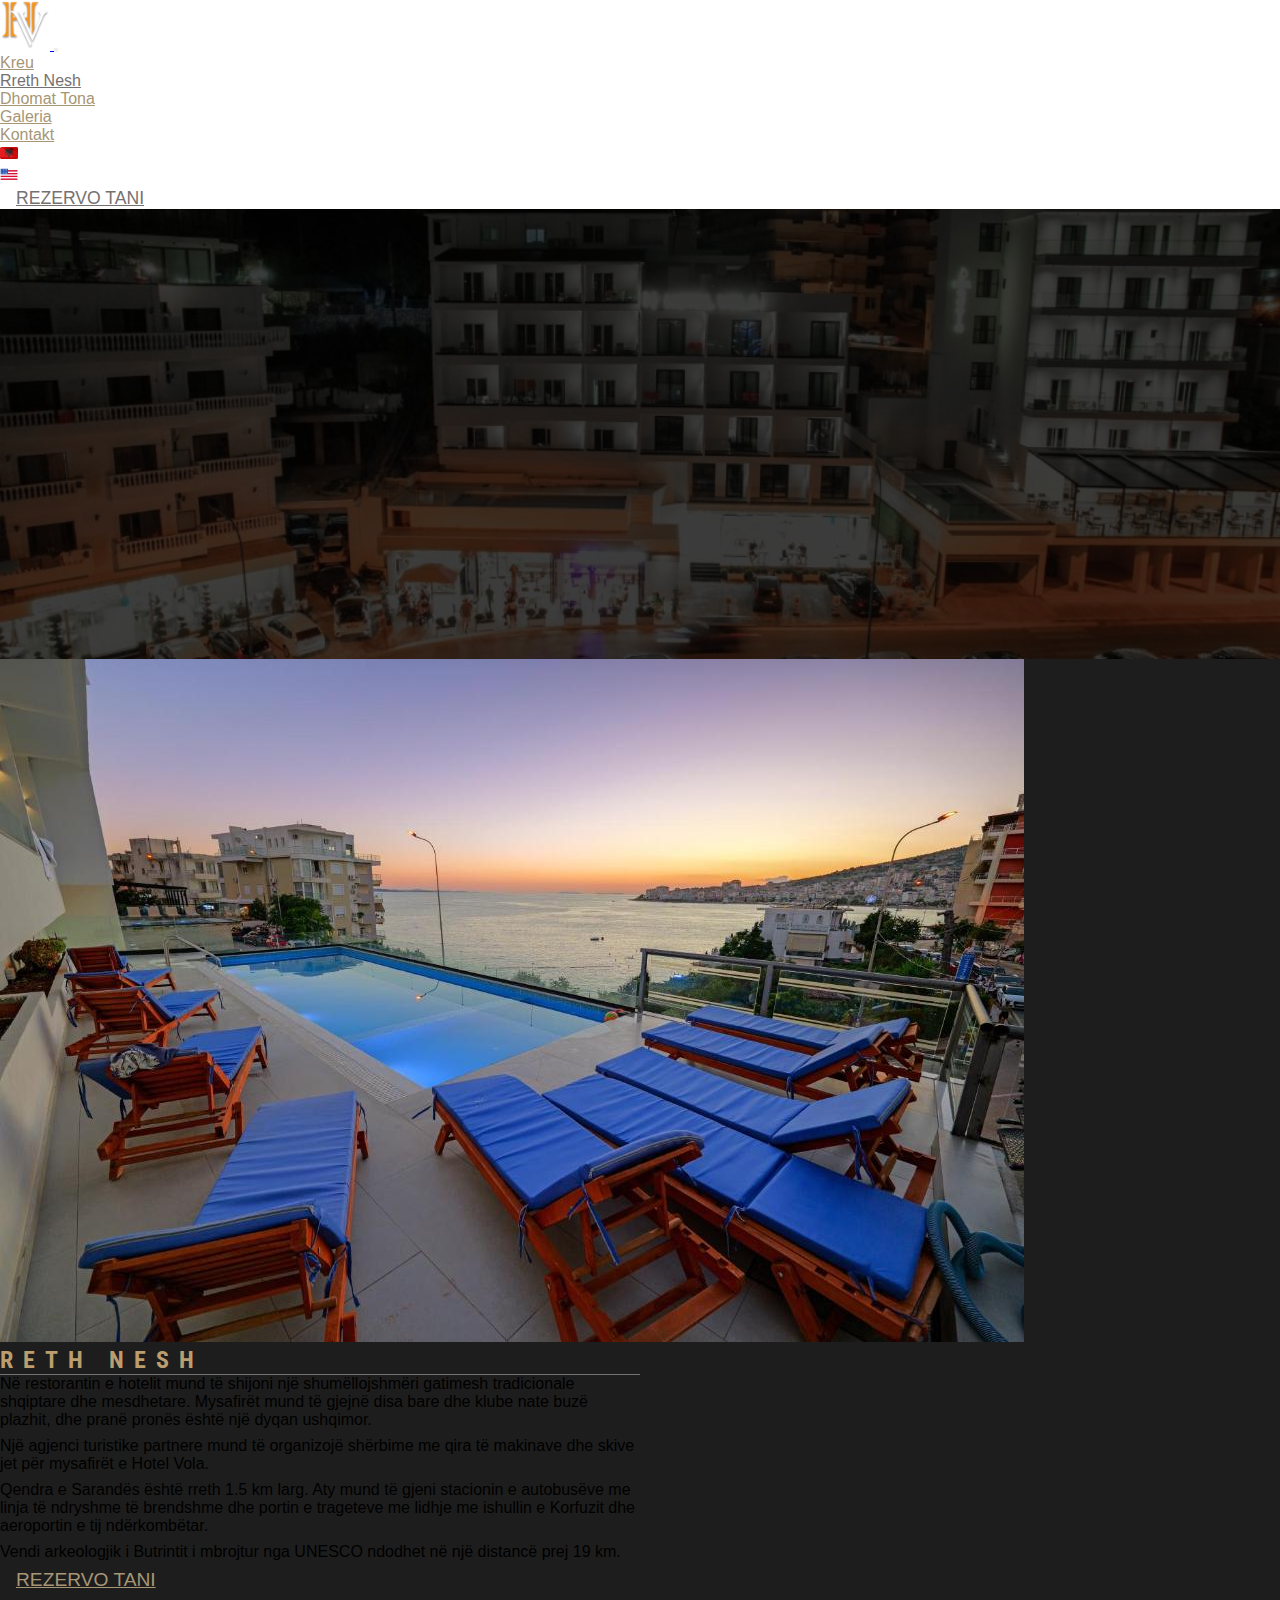
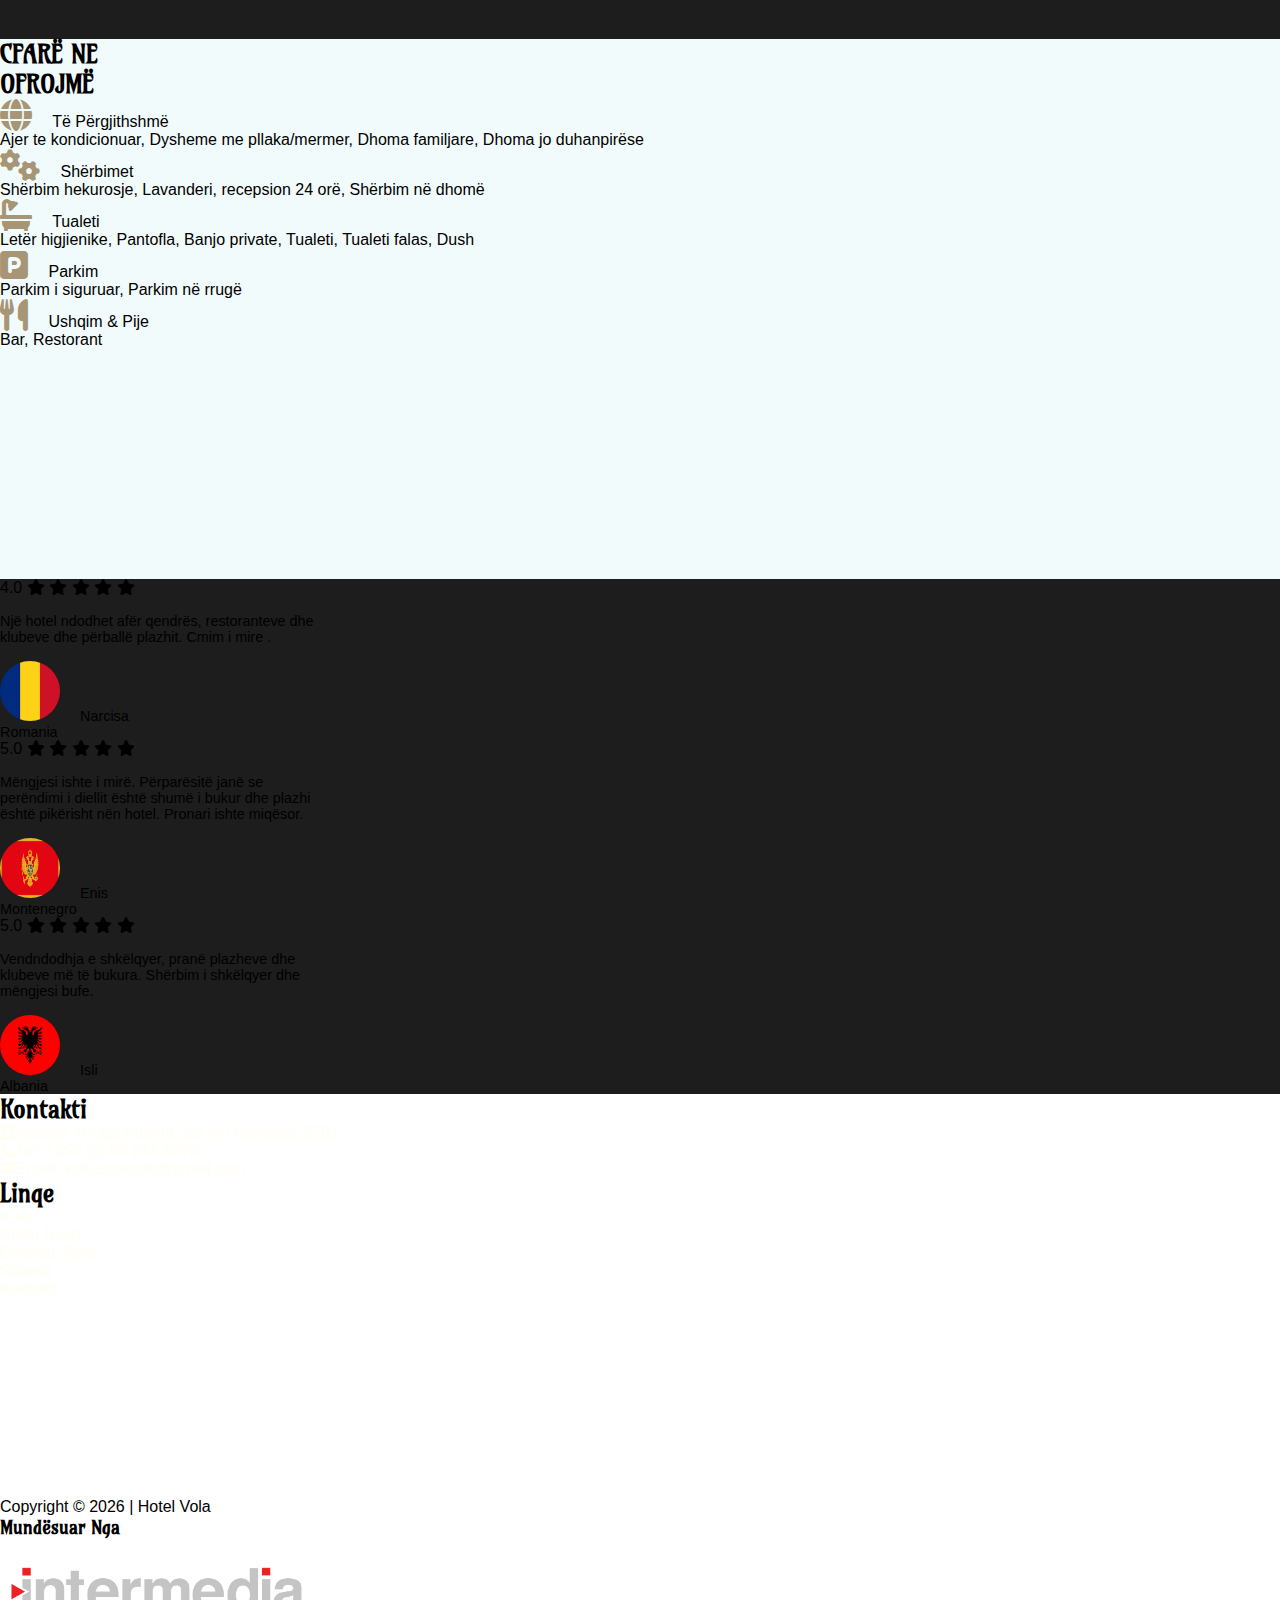
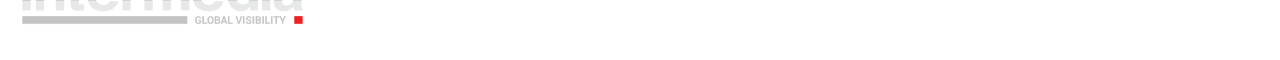
<file: about-sq.html>
<!DOCTYPE html>
<html lang="en">
<head>
    <meta charset="UTF-8">
    <meta name="viewport" content="width=device-width, initial-scale=1.0">
    <title>Rreth Nesh, Sarandë, Shqipëri</title>
    <meta name="description" content="Në restorantin e hotelit mund të shijoni një shumëllojshmëri gatimesh tradicionale shqiptare dhe mesdhetare. Mysafirët mund të gjejnë disa bare dhe klube nate buzë plazhit, dhe pranë pronës është një dyqan ushqimor.">
    <meta name="keywords" content="Rreth Nesh, Sarandë, Shqipëri, Hotel në Sarandë, Hotel Relaksues, Pamje nga Deti, Dhoma Familjare, Parkim Falas, WiFi pa pagesë, Dhoma Jo Duhanpirëse, Bar, Restorant">
    <link rel="stylesheet" href="style.css">
    <link rel="icon" type="image/x-icon" href="assets/logo.png">
    <link href="https://cdn.jsdelivr.net/npm/bootstrap@5.3.0/dist/css/bootstrap.min.css" rel="stylesheet" integrity="sha384-9ndCyUaIbzAi2FUVXJi0CjmCapSmO7SnpJef0486qhLnuZ2cdeRhO02iuK6FUUVM" crossorigin="anonymous">
    <link rel="stylesheet" href="https://cdnjs.cloudflare.com/ajax/libs/font-awesome/6.0.0/css/all.min.css">
    <link href="https://fonts.googleapis.com/css2?family=Amarante&family=Playfair+Display:wght@400;500;600;700;800;900&family=Roboto+Condensed:wght@300;400&display=swap" rel="stylesheet">
</head>
<body>
    <header>
        <nav class="navbar navbar-expand-sm bg-dark navbar-dark fixed-top">
            <div class="container mt-2">
                <a href="#" class="navbar-brand">
                    <img src="assets/logo.png" alt="logo" width="50" height="50"">
                </a>

                <button class="navbar-toggler" type="button" data-bs-toggle="collapse" data-bs-target="#collapseNav" aria-controls="collapseNav" aria-expanded="false" aria-label="Toggle navigation">
                    <span class="navbar-toggler-icon"></span>
                </button>
    
               <div class="collapse navbar-collapse" id="collapseNav">
                <ul class="navbar-nav nav-underline mx-auto">
                    <li class="nav-item">
                        <a href="index-sq.html" class="nav-link">Kreu</a>
                    </li>
                    <li class="nav-item">
                        <a href="about-sq.html" class="nav-link active">Rreth Nesh</a>
                    </li>
                    <li class="nav-item">
                        <a href="rooms-sq.html" class="nav-link">Dhomat Tona</a>
                    </li>
                    <li class="nav-item">
                        <a href="gallery-sq.html" class="nav-link">Galeria</a>
                    </li>
                    <li class="nav-item">
                        <a href="contact-sq.html" class="nav-link">Kontakt</a>
                    </li>
                    <li class="nav-item">
                        <a href="about-sq.html" class="nav-link"><img src="assets/albania.png" width="18" height="18" alt="albanian flag"></a>
                    </li>
                    <li class="nav-item">
                        <a href="about.html" class="nav-link""><img src="assets/united-states-of-america.png" width="18" height="18" alt="USA flag"></a>
                    </li>
                </ul>
               </div>
               <a href="https://panel.bookerspro.com/booking2.php?propid=190477" class="btn">REZERVO TANI</a>
            </div>
        </nav>
    </header>

    <main>
        <div class="about-bg"></div>
            <div class="container">
                <section class="about-section d-flex flex-column flex-md-row justify-content-md-between align-items-center mx-auto pb-5">
                    <div class="img-container mt-5">
                        <img class="img-fluid" src="assets/img-4.jpg" alt="">
                    </div>
                    <div class="text-end text-light about-section-text">
                        <h2 class="h4 py-4">RETH NESH</h2>
                        <p>
                            Në restorantin e hotelit mund të shijoni një shumëllojshmëri gatimesh tradicionale shqiptare dhe mesdhetare. Mysafirët mund të gjejnë disa bare dhe klube nate buzë plazhit, dhe pranë pronës është një dyqan ushqimor.
                        </p>
                        <p>
                            Një agjenci turistike partnere mund të organizojë shërbime me qira të makinave dhe skive jet për mysafirët e Hotel Vola.
                        </p>
                        <p>
                            Qendra e Sarandës është rreth 1.5 km larg. Aty mund të gjeni stacionin e autobusëve me linja të ndryshme të brendshme dhe portin e trageteve me lidhje me ishullin e Korfuzit dhe aeroportin e tij ndërkombëtar.
                        </p>
                        <p>
                            Vendi arkeologjik i Butrintit i mbrojtur nga UNESCO ndodhet në një distancë prej 19 km.
                        </p>
                        <a href="https://panel.bookerspro.com/booking2.php?propid=190477" class="btn link-btn mt-2">REZERVO TANI</a>
                    </div>
                </section>
        </div>

        <div style="background-color: #F2FBFB;">
            <div class="container pt-3">
                <section class="row row-gap-3 offers d-flex justify-content-center">
                    <div class="col-lg-4 col-md-6">
                        <h2 class="h2">CFARË NE <br> OFROJMË</h2>
                    </div>
                    <div class="col-lg-4 col-md-6 d-flex align-items-center">
                        <i class="fa-solid fa-globe"></i>
                        <span>Të Përgjithshmë <br> Ajer te kondicionuar, Dysheme me pllaka/mermer, Dhoma familjare, Dhoma jo duhanpirëse</span>
                    </div>
                    <div class="col-lg-4 col-md-6 d-flex align-items-center">
                        <i class="fa-solid fa-gears"></i>
                        <span>Shërbimet <br> Shërbim hekurosje, Lavanderi, recepsion 24 orë, Shërbim në dhomë</span>
                    </div>
                    <div class="col-lg-4 col-md-6 d-flex align-items-center">
                        <i class="fa-solid fa-bath"></i>
                        <span>Tualeti <br> Letër higjienike, Pantofla, Banjo private, Tualeti, Tualeti falas, Dush</span>
                    </div>
                    <div class="col-lg-4 col-md-6 d-flex align-items-center">
                        <i class="fa-solid fa-square-parking"></i>
                        <span>Parkim <br> Parkim i siguruar, Parkim në rrugë</span>
                    </div>
                    <div class="col-lg-4 col-md-6 d-flex align-items-center">
                        <i class="fa-solid fa-utensils"></i>
                        <span>Ushqim & Pije <br> Bar, Restorant</span>
                    </div>
                </section>
            </div>
        </div>

        <div class="container text-secondary d-flex flex-column flex-lg-row flex-wrap justify-content-between py-5">
            <div class="reviews">
                <div>
                    4.0
                    <span class="fa fa-star checked text-light"></span>
                    <span class="fa fa-star checked text-light"></span>
                    <span class="fa fa-star checked text-light"></span>
                    <span class="fa fa-star checked text-light"></span>
                    <span class="fa fa-star"></span>
                </div>
                <p class="reviews-text">Një hotel ndodhet afër qendrës, restoranteve dhe klubeve dhe përballë plazhit. Cmim i mire .</p>
                <p class="d-flex">
                    <img src="assets/f2.png" alt="" width="60" height="60">
                    <span class="d-inline-block text-start">Narcisa <br> Romania</span>
                </p>
            </div>
            <div class="reviews">
                <div>
                    5.0
                    <span class="fa fa-star checked text-light"></span>
                    <span class="fa fa-star checked text-light"></span>
                    <span class="fa fa-star checked text-light"></span>
                    <span class="fa fa-star checked text-light"></span>
                    <span class="fa fa-star text-light"></span>
                </div>
                <p class="reviews-text">Mëngjesi ishte i mirë. Përparësitë janë se perëndimi i diellit është shumë i bukur dhe plazhi është pikërisht nën hotel. Pronari ishte miqësor.</p>
                <p class="d-flex">
                    <img src="assets/f3.png" alt="" width="60" height="60">
                    <span class="d-inline-block text-start">Enis <br> Montenegro</span>
                </p>
            </div>
            <div class="reviews">
                <div>
                    5.0
                    <span class="fa fa-star checked text-light"></span>
                    <span class="fa fa-star checked text-light"></span>
                    <span class="fa fa-star checked text-light"></span>
                    <span class="fa fa-star checked text-light"></span>
                    <span class="fa fa-star text-light"></span>
                </div>
                <p class="reviews-text">Vendndodhja e shkëlqyer, pranë plazheve dhe klubeve më të bukura. Shërbim i shkëlqyer dhe mëngjesi bufe.</p>
                <p class="d-flex">
                    <img src="assets/f4.png" alt="" width="60" height="60">
                    <span class="d-inline-block text-start">Isli <br> Albania</span>
                </p>
            </div>
        </div>
    </main>

    <footer class="bg-dark d-flex">
        <div class="container">     
            <div class="row">
              <div class="col-lg-2">
                  <h2 class="h2 mt-3 text-light py-3">Kontakti</h2>
                  <ul class="contact-info mt-2 p-0">
                    <li><i class="fa-solid fa-address-book me-1"></i>Adresa: Rruga Butrinti, 1st km Sarandë, 9701</li>
                    <li><i class="fa-solid fa-phone me-1"></i>Tel: <a href="tel:+355692418676">+355 (0) 69 241 8676</a></li>
                    <li><i class="fa-solid fa-envelope me-1"></i>Email: <a href="mailto:vola.saranda@gmail.com">vola.saranda@gmail.com</a></li>
                </ul>
              </div>
              <div class="col-lg-6">
                <h2 class="h2 m-3 mb-2 text-center text-light">Linqe</h2>
                <nav class="navbar navbar-expand-sm">
                    <div class="container">
                        <ul class="navbar-nav nav-underline mx-auto d-flex flex-column mb-3">
                            <li class="nav-item mx-auto">
                                <a href="index-sq.html" class="nav-link">Kreu</a>
                            </li>
                            <li class="nav-item mx-auto">
                                <a href="about-sq.html" class="nav-link active">Rreth Nesh</a>
                            </li>
                            <li class="nav-item mx-auto">
                                <a href="rooms-sq.html" class="nav-link">Dhomat Tona</a>
                            </li>
                            <li class="nav-item mx-auto">
                                <a href="gallery-sq.html" class="nav-link">Galeria</a>
                            </li>
                            <li class="nav-item mx-auto">
                                <a href="contact-sq.html" class="nav-link">Kontakti</a>
                            </li>
                        </ul>
                    </div>
                </nav>      
              </div>
              <div class="col-lg-4">
                <iframe class="mt-5" src="https://www.google.com/maps/embed?pb=!1m14!1m8!1m3!1d391979.5567433317!2d20.016954!3d39.86661500000001!3m2!1i1024!2i768!4f13.1!3m3!1m2!1s0x135b14f26df65f73%3A0x62e3452d8ab3a5ea!2sHotel%20Vola!5e0!3m2!1sen!2sus!4v1691492592538!5m2!1sen!2sus" height="200" style="border:0;" allowfullscreen="" loading="lazy" referrerpolicy="no-referrer-when-downgrade"></iframe>              
            </div>
            </div>
        
            <div class="row">
                <div class="col-md-8 text-light text-md-start text-center">
                    <p>Copyright &copy; <script>document.write(new Date().getFullYear());</script> | Hotel Vola</p>
                </div>
                <div class="col-md-4 text-light text-md-end text-center">
                        <h2 class="d-inline" style="font-size: 18px;">Mundësuar Nga</h2>
                        <a class="d-inline" href="https://intermedia.al/" target="_blank"><img src="assets/intermediaLogo.png" alt="logo of intermedia" id="im-img"></a>
                </div>
            </div>
        </div>
    </footer>
    <script src="https://cdn.jsdelivr.net/npm/bootstrap@5.3.0/dist/js/bootstrap.bundle.min.js" integrity="sha384-geWF76RCwLtnZ8qwWowPQNguL3RmwHVBC9FhGdlKrxdiJJigb/j/68SIy3Te4Bkz" crossorigin="anonymous"></script>
    <script src="https://cdn.jsdelivr.net/npm/@popperjs/core@2.11.8/dist/umd/popper.min.js" integrity="sha384-I7E8VVD/ismYTF4hNIPjVp/Zjvgyol6VFvRkX/vR+Vc4jQkC+hVqc2pM8ODewa9r" crossorigin="anonymous"></script>
</body>
</html>
</file>
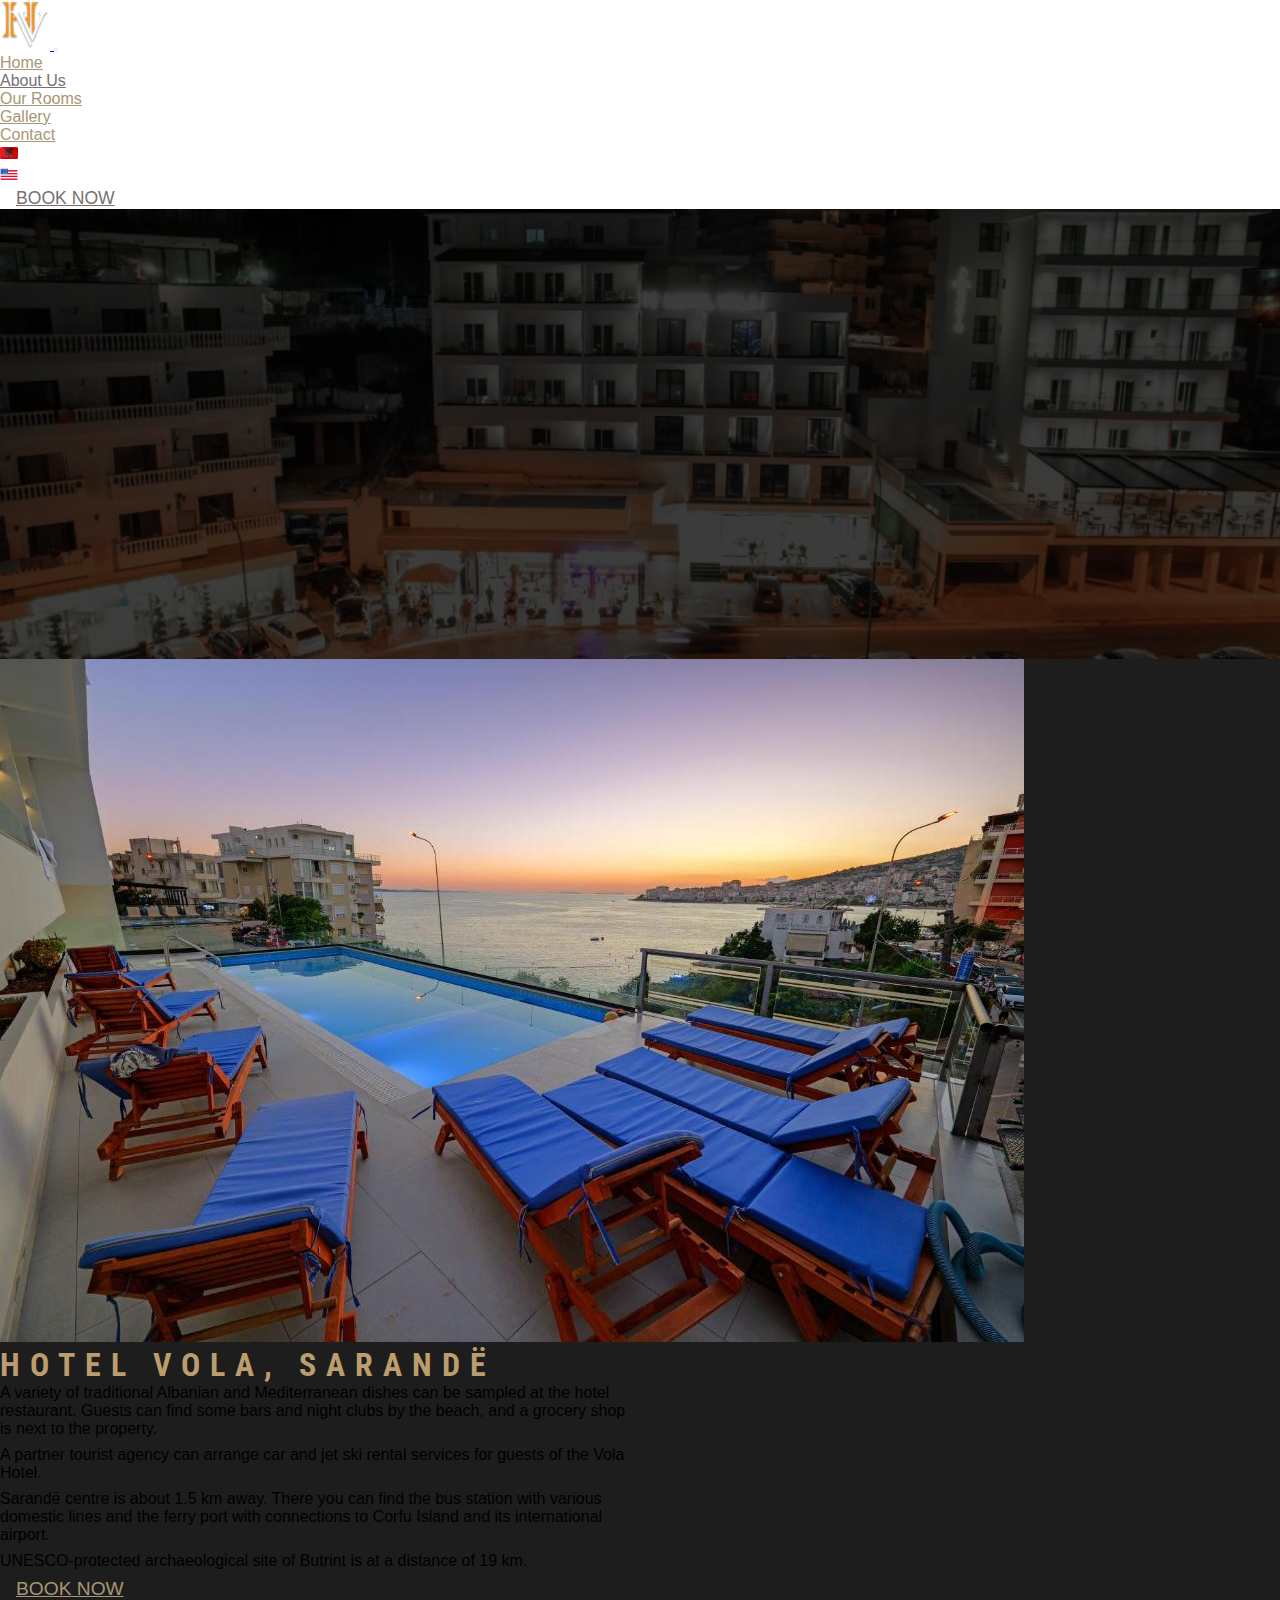
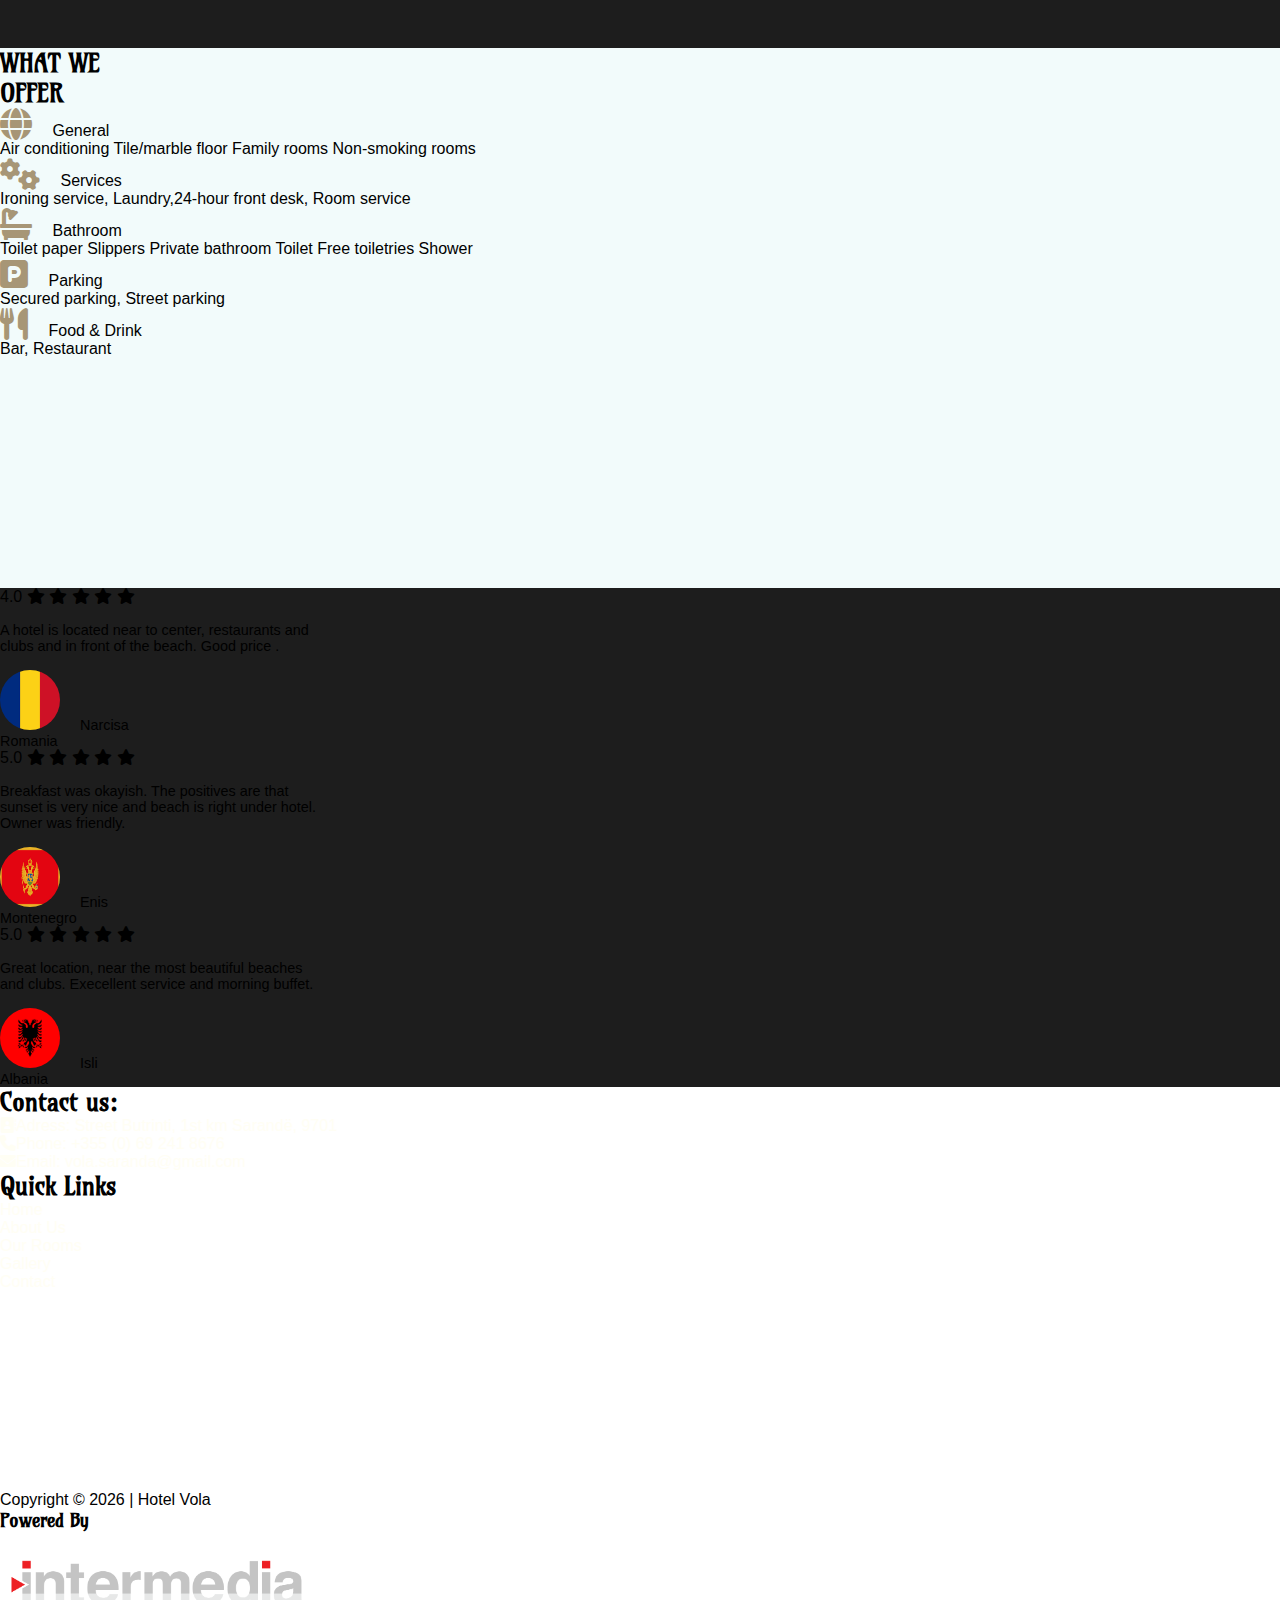
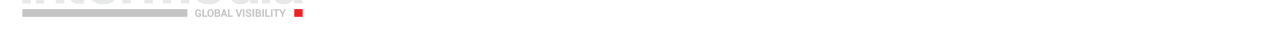
<file: about.html>
<!DOCTYPE html>
<html lang="en">
<head>
    <meta charset="UTF-8">
    <meta name="viewport" content="width=device-width, initial-scale=1.0">
    <title>About Us, Sarandë, Albania</title>
    <meta name="description" content="A variety of traditional Albanian and Mediterranean dishes can be sampled at the hotel restaurant. Guests can find some bars and night clubs by the beach, and a grocery shop is next to the property.">
    <meta name="keywords" content="About Us, Sarandë, Albania, Hotel in Sarandë, Relaxing Hotel, Sea View, Family Rooms, Free Parking, Free WiFi, Non-smoking Rooms, Bar, Restaurant">
    <link rel="stylesheet" href="style.css">
    <link rel="icon" type="image/x-icon" href="assets/logo.png">
    <link href="https://cdn.jsdelivr.net/npm/bootstrap@5.3.0/dist/css/bootstrap.min.css" rel="stylesheet" integrity="sha384-9ndCyUaIbzAi2FUVXJi0CjmCapSmO7SnpJef0486qhLnuZ2cdeRhO02iuK6FUUVM" crossorigin="anonymous">
    <link rel="stylesheet" href="https://cdnjs.cloudflare.com/ajax/libs/font-awesome/6.0.0/css/all.min.css">
    <link href="https://fonts.googleapis.com/css2?family=Amarante&family=Playfair+Display:wght@400;500;600;700;800;900&family=Roboto+Condensed:wght@300;400&display=swap" rel="stylesheet">
</head>
<body>
    <header>
        <nav class="navbar navbar-expand-sm bg-dark navbar-dark fixed-top">
            <div class="container mt-2">
                <a href="#" class="navbar-brand">
                    <img src="assets/logo.png" alt="logo" width="50" height="50"">
                </a>

                <button class="navbar-toggler" type="button" data-bs-toggle="collapse" data-bs-target="#collapseNav" aria-controls="collapseNav" aria-expanded="false" aria-label="Toggle navigation">
                    <span class="navbar-toggler-icon"></span>
                </button>
    
               <div class="collapse navbar-collapse" id="collapseNav">
                <ul class="navbar-nav nav-underline mx-auto">
                    <li class="nav-item">
                        <a href="index.html" class="nav-link">Home</a>
                    </li>
                    <li class="nav-item">
                        <a href="about.html" class="nav-link active">About Us</a>
                    </li>
                    <li class="nav-item">
                        <a href="rooms.html" class="nav-link">Our Rooms</a>
                    </li>
                    <li class="nav-item">
                        <a href="gallery.html" class="nav-link">Gallery</a>
                    </li>
                    <li class="nav-item">
                        <a href="contact.html" class="nav-link">Contact</a>
                    </li>
                    <li class="nav-item">
                        <a href="about-sq.html" class="nav-link"><img src="assets/albania.png" width="18" height="18" alt="albanian flag"></a>
                    </li>
                    <li class="nav-item">
                        <a href="about.html" class="nav-link""><img src="assets/united-states-of-america.png" width="18" height="18" alt="USA flag"></a>
                    </li>
                </ul>
               </div>
               <a href="https://panel.bookerspro.com/booking2.php?propid=190477" class="btn">BOOK NOW</a>
            </div>
        </nav>
    </header>

    <main>
        <div class="about-bg"></div>
            <div class="container">
                <section class="about-section d-flex flex-column flex-md-row justify-content-md-between align-items-center mx-auto pb-5">
                    <div class="img-container mt-5">
                        <img class="img-fluid" src="assets/img-4.jpg" alt="">
                    </div>
                <div class="text-end text-light about-section-text">
                    <h1 class="h4 py-4">HOTEL VOLA, SARANDË</h1>
                    <p>
                        A variety of traditional Albanian and Mediterranean dishes can be sampled at the hotel restaurant. Guests can find some bars and night clubs by the beach, and a grocery shop is next to the property.
                    </p>
                    <p>
                        A partner tourist agency can arrange car and jet ski rental services for guests of the Vola Hotel.
                    </p>
                    <p>
                        Sarandë centre is about 1.5 km away. There you can find the bus station with various domestic lines and the ferry port with connections to Corfu Island and its international airport.
                    </p>
                    <p>
                        UNESCO-protected archaeological site of Butrint is at a distance of 19 km.
                    </p>
                    <a href="https://panel.bookerspro.com/booking2.php?propid=190477" class="btn link-btn mt-2">BOOK NOW</a>
                </div>
            </section>
        </div>

        <div style="background-color: #F2FBFB;">
            <div class="container pt-3">
                <section class="row row-gap-3 offers d-flex justify-content-center">
                    <div class="col-lg-4 col-md-6">
                        <h2 class="h2">WHAT WE <br> OFFER</h2>
                    </div>
                    <div class="col-lg-4 col-md-6 d-flex align-items-center">
                        <i class="fa-solid fa-globe"></i>
                        <span>General <br> Air conditioning Tile/marble floor Family rooms Non-smoking rooms</span>
                    </div>
                    <div class="col-lg-4 col-md-6 d-flex align-items-center">
                        <i class="fa-solid fa-gears"></i>
                        <span>Services <br> Ironing service, Laundry,24-hour front desk, Room service</span>
                    </div>
                    <div class="col-lg-4 col-md-6 d-flex align-items-center">
                        <i class="fa-solid fa-bath"></i>
                        <span>Bathroom <br> Toilet paper Slippers Private bathroom Toilet Free toiletries Shower</span>
                    </div>
                    <div class="col-lg-4 col-md-6 d-flex align-items-center">
                        <i class="fa-solid fa-square-parking"></i>
                        <span>Parking <br> Secured parking, Street parking</span>
                    </div>
                    <div class="col-lg-4 col-md-6 d-flex align-items-center">
                        <i class="fa-solid fa-utensils"></i>
                        <span>Food & Drink <br> Bar, Restaurant</span>
                    </div>
                </section>
            </div>
        </div>

        <div class="container text-secondary d-flex flex-column flex-lg-row flex-wrap justify-content-between py-5">
            <div class="reviews">
                <div>
                    4.0
                    <span class="fa fa-star checked text-light"></span>
                    <span class="fa fa-star checked text-light"></span>
                    <span class="fa fa-star checked text-light"></span>
                    <span class="fa fa-star checked text-light"></span>
                    <span class="fa fa-star"></span>
                </div>
                <p class="reviews-text">A hotel is located near to center, restaurants and clubs and in front of the beach. Good price .</p>
                <p class="d-flex">
                    <img src="assets/f2.png" alt="" width="60" height="60">
                    <span class="d-inline-block text-start">Narcisa <br> Romania</span>
                </p>
            </div>
            <div class="reviews">
                <div>
                    5.0
                    <span class="fa fa-star checked text-light"></span>
                    <span class="fa fa-star checked text-light"></span>
                    <span class="fa fa-star checked text-light"></span>
                    <span class="fa fa-star checked text-light"></span>
                    <span class="fa fa-star text-light"></span>
                </div>
                <p class="reviews-text">Breakfast was okayish. The positives are that sunset is very nice and beach is right under hotel. Owner was friendly.</p>
                <p class="d-flex">
                    <img src="assets/f3.png" alt="" width="60" height="60">
                    <span class="d-inline-block text-start">Enis <br> Montenegro</span>
                </p>
            </div>
            <div class="reviews">
                <div>
                    5.0
                    <span class="fa fa-star checked text-light"></span>
                    <span class="fa fa-star checked text-light"></span>
                    <span class="fa fa-star checked text-light"></span>
                    <span class="fa fa-star checked text-light"></span>
                    <span class="fa fa-star text-light"></span>
                </div>
                <p class="reviews-text">Great location, near the most beautiful beaches and clubs. Execellent service and morning buffet.</p>
                <p class="d-flex">
                    <img src="assets/f4.png" alt="" width="60" height="60">
                    <span class="d-inline-block text-start">Isli <br> Albania</span>
                </p>
            </div>
        </div>
    </main>

    <footer class="bg-dark d-flex">
        <div class="container">     
            <div class="row">
              <div class="col-lg-2">
                  <h2 class="h2 mt-3 text-light py-3">Contact us:</h2>
                  <ul class="contact-info mt-2 p-0">
                    <li><i class="fa-solid fa-address-book me-1"></i>Adress: Street Butrinti, 1st km Sarandë, 9701</li>
                    <li><i class="fa-solid fa-phone me-1"></i>Phone: <a href="tel:+355692418676">+355 (0) 69 241 8676</a></li>
                    <li><i class="fa-solid fa-envelope me-1"></i>Email: <a href="mailto:vola.saranda@gmail.com">vola.saranda@gmail.com</a></li>
                </ul>
              </div>
              <div class="col-lg-6">
                <h2 class="h2 m-3 mb-2 text-center text-light">Quick Links</h2>
                <nav class="navbar navbar-expand-sm">
                    <div class="container">
                        <ul class="navbar-nav nav-underline mx-auto d-flex flex-column mb-3">
                            <li class="nav-item mx-auto">
                                <a href="index.html" class="nav-link">Home</a>
                            </li>
                            <li class="nav-item mx-auto">
                                <a href="about.html" class="nav-link active">About Us</a>
                            </li>
                            <li class="nav-item mx-auto">
                                <a href="rooms.html" class="nav-link">Our Rooms</a>
                            </li>
                            <li class="nav-item mx-auto">
                                <a href="gallery.html" class="nav-link">Gallery</a>
                            </li>
                            <li class="nav-item mx-auto">
                                <a href="contact.html" class="nav-link">Contact</a>
                            </li>
                        </ul>
                    </div>
                </nav>      
              </div>
              <div class="col-lg-4">
                <iframe class="mt-5" src="https://www.google.com/maps/embed?pb=!1m14!1m8!1m3!1d391979.5567433317!2d20.016954!3d39.86661500000001!3m2!1i1024!2i768!4f13.1!3m3!1m2!1s0x135b14f26df65f73%3A0x62e3452d8ab3a5ea!2sHotel%20Vola!5e0!3m2!1sen!2sus!4v1691492592538!5m2!1sen!2sus" height="200" style="border:0;" allowfullscreen="" loading="lazy" referrerpolicy="no-referrer-when-downgrade"></iframe>              
            </div>
            </div>
        
            <div class="row">
                <div class="col-md-8 text-light text-md-start text-center">
                    <p>Copyright &copy; <script>document.write(new Date().getFullYear());</script> | Hotel Vola</p>
                </div>
                <div class="col-md-4 text-light text-md-end text-center">
                        <h2 class="d-inline" style="font-size: 18px;">Powered By</h2>
                        <a class="d-inline" href="https://intermedia.al/" target="_blank"><img src="assets/intermediaLogo.png" alt="logo of intermedia" id="im-img"></a>
                </div>
            </div>
        </div>
    </footer>
    <script src="https://cdn.jsdelivr.net/npm/bootstrap@5.3.0/dist/js/bootstrap.bundle.min.js" integrity="sha384-geWF76RCwLtnZ8qwWowPQNguL3RmwHVBC9FhGdlKrxdiJJigb/j/68SIy3Te4Bkz" crossorigin="anonymous"></script>
    <script src="https://cdn.jsdelivr.net/npm/@popperjs/core@2.11.8/dist/umd/popper.min.js" integrity="sha384-I7E8VVD/ismYTF4hNIPjVp/Zjvgyol6VFvRkX/vR+Vc4jQkC+hVqc2pM8ODewa9r" crossorigin="anonymous"></script>
</body>
</html>
</file>
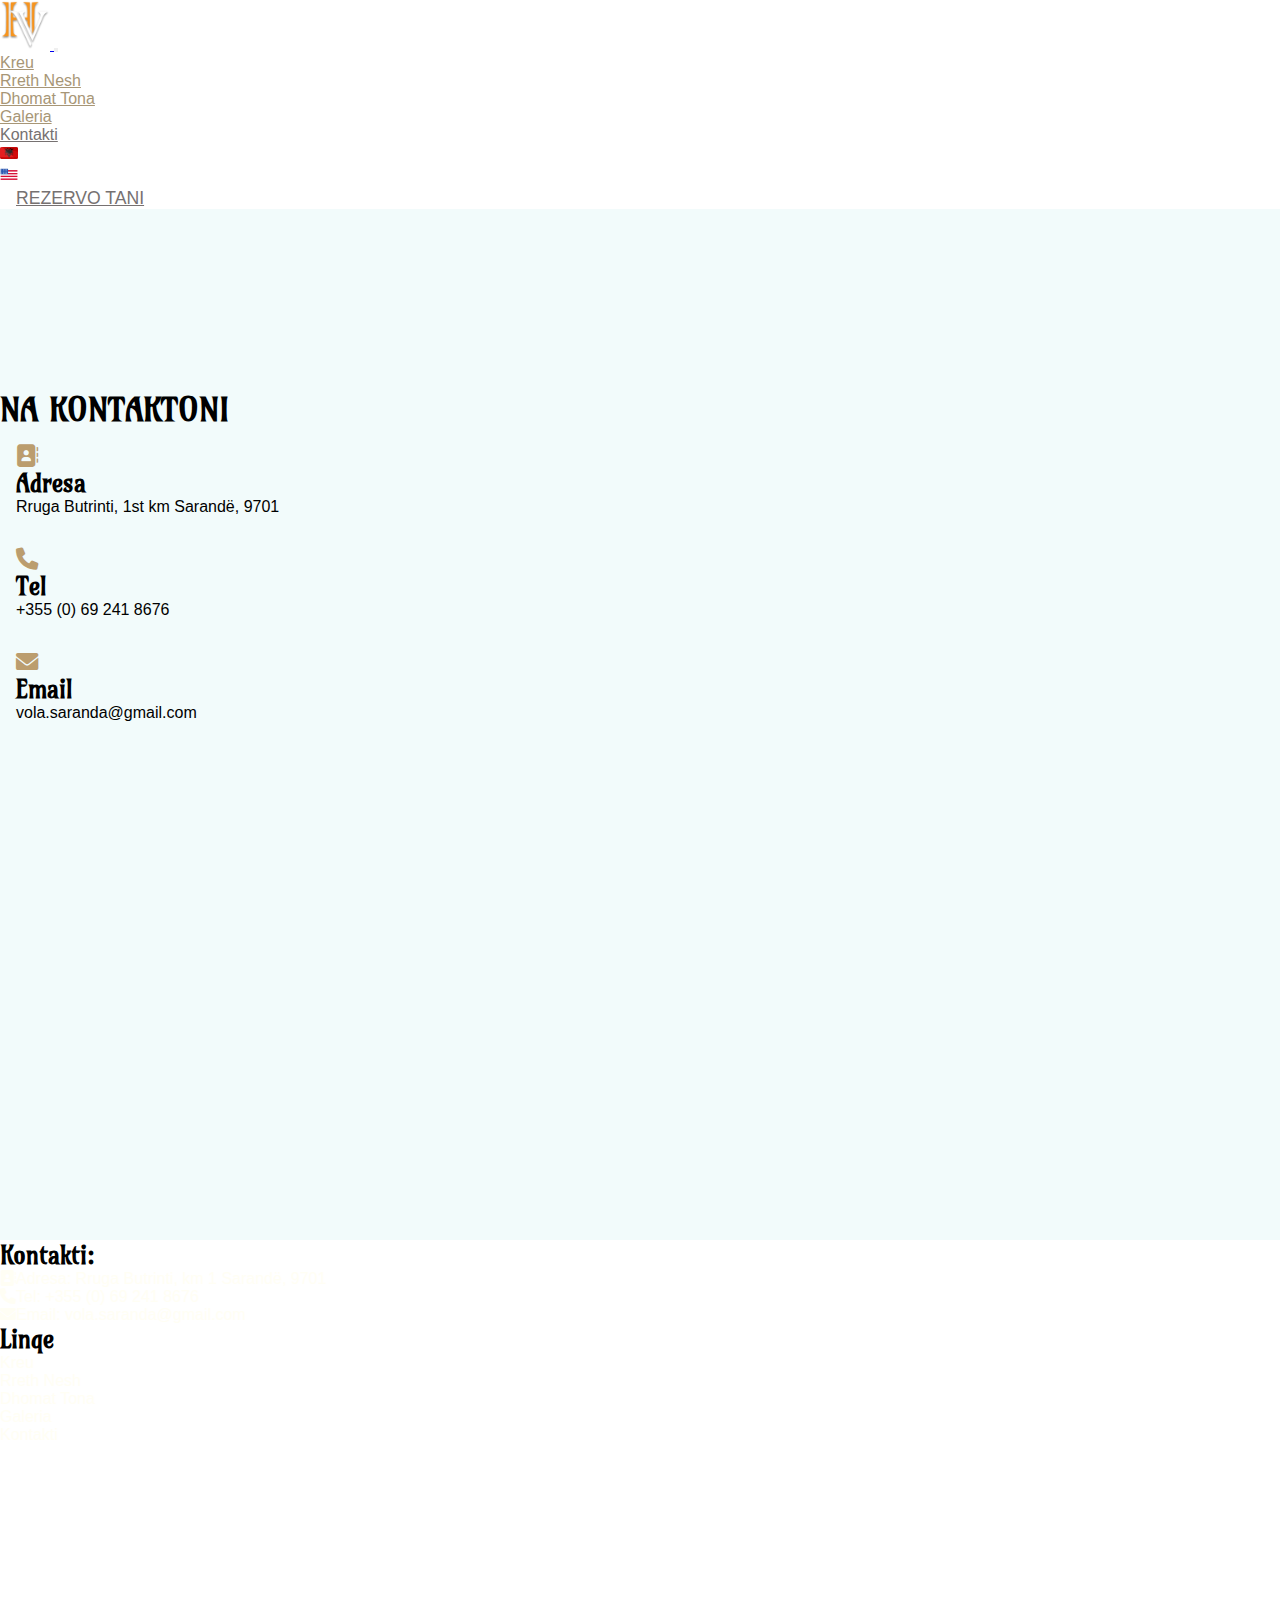
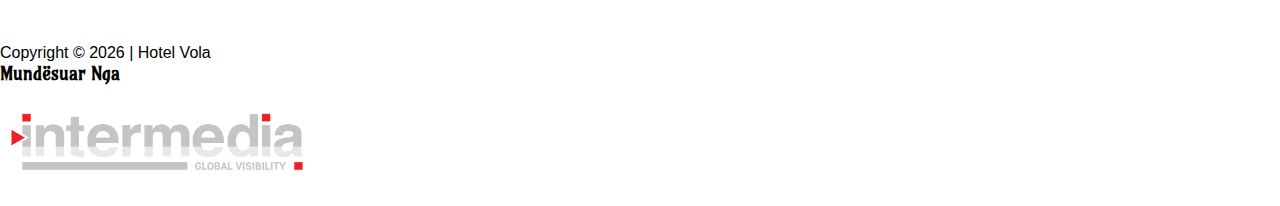
<file: contact-sq.html>
<!DOCTYPE html>
<html lang="en">
<head>
    <meta charset="UTF-8">
    <meta name="viewport" content="width=device-width, initial-scale=1.0">
    <title>Kontakti, Sarandë, Shqipëri</title>
    <meta name="description" content="Adresa: Rruga Butrinti, 1st km Sarandë, 9701, Tel: +355 (0) 69 241 8676, Email: vola.saranda@gmail.com">
    <meta name="keywords" content="Kontakti, Sarandë, Shqipëri, Hotel në Sarandë, Hotel Relaksues, Pamje nga Deti, Dhoma Familjare, Parkim Falas, WiFi pa pagesë, Dhoma Jo Duhanpirëse, Bar, Restorant">
    <link rel="stylesheet" href="style.css">
    <link rel="icon" type="image/x-icon" href="assets/logo.png">
    <link href="https://cdn.jsdelivr.net/npm/bootstrap@5.3.0/dist/css/bootstrap.min.css" rel="stylesheet" integrity="sha384-9ndCyUaIbzAi2FUVXJi0CjmCapSmO7SnpJef0486qhLnuZ2cdeRhO02iuK6FUUVM" crossorigin="anonymous">
    <link rel="stylesheet" href="https://cdnjs.cloudflare.com/ajax/libs/font-awesome/6.0.0/css/all.min.css">
    <link href="https://fonts.googleapis.com/css2?family=Amarante&family=Playfair+Display:wght@400;500;600;700;800;900&family=Roboto+Condensed:wght@300;400&display=swap" rel="stylesheet">
</head>
<body>
    <header>
        <nav class="navbar navbar-expand-sm bg-dark navbar-dark fixed-top">
            <div class="container mt-2">
                <a href="#" class="navbar-brand">
                    <img src="assets/logo.png" alt="logo" width="50" height="50"">
                </a>

                <button class="navbar-toggler" type="button" data-bs-toggle="collapse" data-bs-target="#collapseNav" aria-controls="collapseNav" aria-expanded="false" aria-label="Toggle navigation">
                    <span class="navbar-toggler-icon"></span>
                </button>
    
               <div class="collapse navbar-collapse" id="collapseNav">
                <ul class="navbar-nav nav-underline mx-auto">
                    <li class="nav-item mx-auto">
                        <a href="index-sq.html" class="nav-link">Kreu</a>
                    </li>
                    <li class="nav-item mx-auto">
                        <a href="about-sq.html" class="nav-link">Rreth Nesh</a>
                    </li>
                    <li class="nav-item mx-auto">
                        <a href="rooms-sq.html" class="nav-link">Dhomat Tona</a>
                    </li>
                    <li class="nav-item mx-auto">
                        <a href="gallery-sq.html" class="nav-link">Galeria</a>
                    </li>
                    <li class="nav-item mx-auto">
                        <a href="contact-sq.html" class="nav-link active">Kontakti</a>
                    </li>
                    <li class="nav-item">
                        <a href="contact-sq.html" class="nav-link"><img src="assets/albania.png" width="18" height="18" alt="albanian flag"></a>
                    </li>
                    <li class="nav-item">
                        <a href="contact.html" class="nav-link""><img src="assets/united-states-of-america.png" width="18" height="18" alt="USA flag"></a>
                    </li>
                </ul>
               </div>
               <a href="https://panel.bookerspro.com/booking2.php?propid=190477" class="btn">REZERVO TANI</a>
            </div>
        </nav>
    </header>
    
    <main style="background-color: #F2FBFB;">
            <h1 class="display-5 text-center pb-3" style="padding-top: 20vh;">NA KONTAKTONI</h1>
      <div class="container">
        <div class="d-flex justify-content-center justify-content-md-between flex-wrap mx-auto mt-4 contact-div">
            <section class="contact-section">
                <i class="fa-solid fa-address-book d-block text-center"></i>
                <h2 class="h2 text-center mt-3 mb-4">Adresa</h2>
                <p class="lead text-center">Rruga Butrinti, 1st km Sarandë, 9701</p>
            </section>
    
            <section class="contact-section">
                <i class="fa-solid fa-phone d-block text-center"></i>
                <h2 class="h2 text-center mt-3 mb-4">Tel</h2>
                <p class="lead text-center"><a href="tel:+355692418676" style="text-decoration: none; color: inherit;">+355 (0) 69 241 8676</a></p>
            </section>
    
            <section class="contact-section">
                <i class="fa-solid fa-envelope d-block text-center"></i>
                <h2 class="h2 text-center mt-3 mb-4">Email</h2>
                <p class="lead text-center"><a href="mailto:vola.saranda@gmail.com" style="text-decoration: none; color: inherit;">vola.saranda@gmail.com</a></p>
            </section>
           </div>
           <div class="d-flex justify-content-center mt-3 mb-2">
            <iframe src="https://www.google.com/maps/embed?pb=!1m14!1m8!1m3!1d391979.5567433317!2d20.016954!3d39.86661500000001!3m2!1i1024!2i768!4f13.1!3m3!1m2!1s0x135b14f26df65f73%3A0x62e3452d8ab3a5ea!2sHotel%20Vola!5e0!3m2!1sen!2sus!4v1691492506169!5m2!1sen!2sus" style="border:0;" allowfullscreen="" loading="lazy" referrerpolicy="no-referrer-when-downgrade"></iframe>           
            </div>
      </div>
    </main>

    <footer class="bg-dark d-flex">
        <div class="container">     
            <div class="row">
                <div class="col-lg-2">
                    <h2 class="h2 mt-3 text-light py-3">Kontakti:</h2>
                    <ul class="contact-info mt-2 p-0">
                      <li><i class="fa-solid fa-address-book me-1"></i>Adresa: Rruga Butrinti, km 1 Sarandë, 9701</li>
                      <li><i class="fa-solid fa-phone me-1"></i>Tel: <a href="tel:+355692418676">+355 (0) 69 241 8676</a></li>
                      <li><i class="fa-solid fa-envelope me-1"></i>Email: <a href="mailto:vola.saranda@gmail.com">vola.saranda@gmail.com</a></li>
                  </ul>
                </div>
                <div class="col-lg-6">
                  <h2 class="h2 m-3 mb-2 text-center text-light">Linqe</h2>
                  <nav class="navbar navbar-expand-sm">
                      <div class="container">
                          <ul class="navbar-nav nav-underline mx-auto d-flex flex-column mb-3">
                              <li class="nav-item mx-auto">
                                  <a href="index-sq.html" class="nav-link">Kreu</a>
                              </li>
                              <li class="nav-item mx-auto">
                                  <a href="about-sq.html" class="nav-link">Rreth Nesh</a>
                              </li>
                              <li class="nav-item mx-auto">
                                  <a href="rooms-sq.html" class="nav-link">Dhomat Tona</a>
                              </li>
                              <li class="nav-item mx-auto">
                                  <a href="gallery-sq.html" class="nav-link">Galeria</a>
                              </li>
                              <li class="nav-item mx-auto">
                                  <a href="contact-sq.html" class="nav-link active">Kontakti</a>
                              </li>
                          </ul>
                      </div>
                  </nav>      
                </div>
                <div class="col-lg-4">
                  <iframe class="mt-5" src="https://www.google.com/maps/embed?pb=!1m14!1m8!1m3!1d391979.5567433317!2d20.016954!3d39.86661500000001!3m2!1i1024!2i768!4f13.1!3m3!1m2!1s0x135b14f26df65f73%3A0x62e3452d8ab3a5ea!2sHotel%20Vola!5e0!3m2!1sen!2sus!4v1691492592538!5m2!1sen!2sus" height="200" style="border:0;" allowfullscreen="" loading="lazy" referrerpolicy="no-referrer-when-downgrade"></iframe>             
              </div>
              </div>
          
              <div class="row">
                  <div class="col-md-8 text-light text-md-start text-center">
                      <p>Copyright &copy; <script>document.write(new Date().getFullYear());</script> | Hotel Vola</p>
                  </div>
                  <div class="col-md-4 text-light text-md-end text-center">
                          <h2 class="d-inline" style="font-size: 18px;">Mundësuar Nga</h2>
                          <a class="d-inline" href="https://intermedia.al/" target="_blank"><img src="assets/intermediaLogo.png" alt="logo of intermedia" id="im-img"></a>
                  </div>
              </div>
          </div>
    </footer>
    <script src="https://cdn.jsdelivr.net/npm/bootstrap@5.3.0/dist/js/bootstrap.bundle.min.js" integrity="sha384-geWF76RCwLtnZ8qwWowPQNguL3RmwHVBC9FhGdlKrxdiJJigb/j/68SIy3Te4Bkz" crossorigin="anonymous"></script>
    <script src="https://cdn.jsdelivr.net/npm/@popperjs/core@2.11.8/dist/umd/popper.min.js" integrity="sha384-I7E8VVD/ismYTF4hNIPjVp/Zjvgyol6VFvRkX/vR+Vc4jQkC+hVqc2pM8ODewa9r" crossorigin="anonymous"></script>
</body>
</html>
</file>
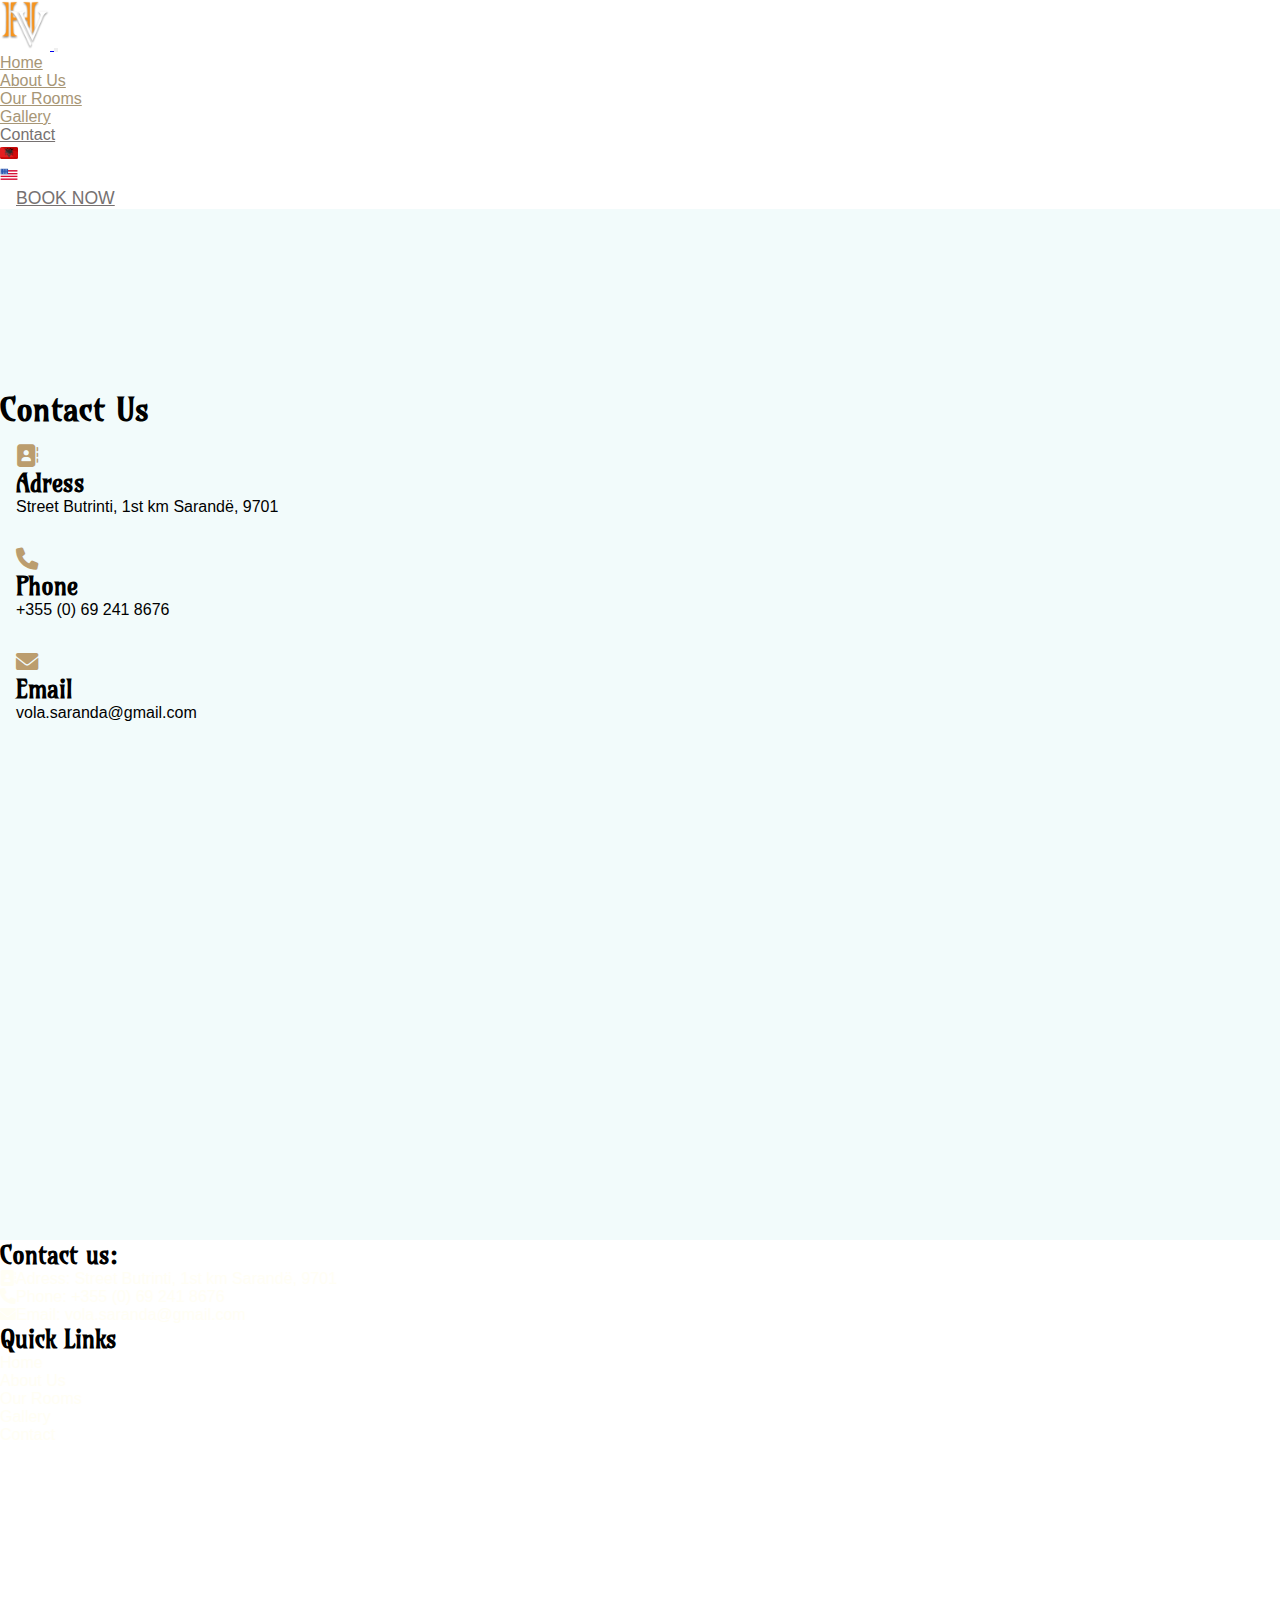
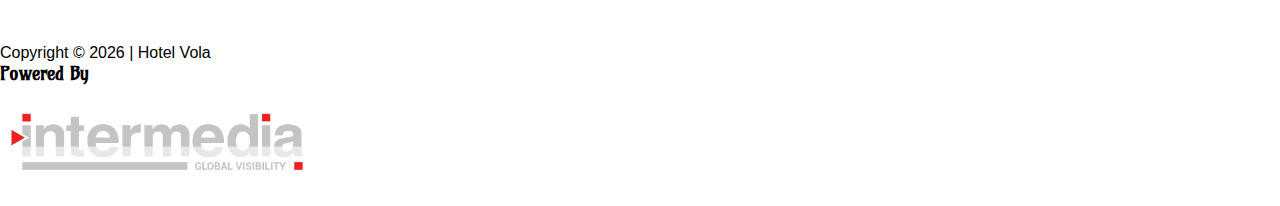
<file: contact.html>
<!DOCTYPE html>
<html lang="en">
<head>
    <meta charset="UTF-8">
    <meta name="viewport" content="width=device-width, initial-scale=1.0">
    <title>Contact, Sarandë, Albania</title>
    <meta name="description" content="Adress: Street Butrinti, 1st km Sarandë, 9701, Phone: +355 (0) 69 241 8676, Email: vola.saranda@gmail.com">
    <meta name="keywords" content="Contact, Sarandë, Albania, Hotel in Sarandë, Relaxing Hotel, Sea View, Family Rooms, Free Parking, Free WiFi, Non-smoking Rooms, Bar, Restaurant">
    <link rel="stylesheet" href="style.css">
    <link rel="icon" type="image/x-icon" href="assets/logo.png">
    <link href="https://cdn.jsdelivr.net/npm/bootstrap@5.3.0/dist/css/bootstrap.min.css" rel="stylesheet" integrity="sha384-9ndCyUaIbzAi2FUVXJi0CjmCapSmO7SnpJef0486qhLnuZ2cdeRhO02iuK6FUUVM" crossorigin="anonymous">
    <link rel="stylesheet" href="https://cdnjs.cloudflare.com/ajax/libs/font-awesome/6.0.0/css/all.min.css">
    <link href="https://fonts.googleapis.com/css2?family=Amarante&family=Playfair+Display:wght@400;500;600;700;800;900&family=Roboto+Condensed:wght@300;400&display=swap" rel="stylesheet">
</head>
<body>
    <header>
        <nav class="navbar navbar-expand-sm bg-dark navbar-dark fixed-top">
            <div class="container mt-2">
                <a href="#" class="navbar-brand">
                    <img src="assets/logo.png" alt="logo" width="50" height="50"">
                </a>

                <button class="navbar-toggler" type="button" data-bs-toggle="collapse" data-bs-target="#collapseNav" aria-controls="collapseNav" aria-expanded="false" aria-label="Toggle navigation">
                    <span class="navbar-toggler-icon"></span>
                </button>
    
               <div class="collapse navbar-collapse" id="collapseNav">
                <ul class="navbar-nav nav-underline mx-auto">
                    <li class="nav-item">
                        <a href="index.html" class="nav-link">Home</a>
                    </li>
                    <li class="nav-item">
                        <a href="about.html" class="nav-link">About Us</a>
                    </li>
                    <li class="nav-item">
                        <a href="rooms.html" class="nav-link">Our Rooms</a>
                    </li>
                    <li class="nav-item">
                        <a href="gallery.html" class="nav-link">Gallery</a>
                    </li>
                    <li class="nav-item">
                        <a href="contact.html" class="nav-link active">Contact</a>
                    </li>
                    <li class="nav-item">
                        <a href="contact-sq.html" class="nav-link"><img src="assets/albania.png" width="18" height="18" alt="albanian flag"></a>
                    </li>
                    <li class="nav-item">
                        <a href="contact.html" class="nav-link""><img src="assets/united-states-of-america.png" width="18" height="18" alt="USA flag"></a>
                    </li>
                </ul>
               </div>
               <a href="https://panel.bookerspro.com/booking2.php?propid=190477" class="btn">BOOK NOW</a>
            </div>
        </nav>
    </header>
    
    <main style="background-color: #F2FBFB;">
            <h1 class="display-5 text-center pb-3" style="padding-top: 20vh;">Contact Us</h1>
      <div class="container">
        <div class="d-flex justify-content-center justify-content-md-between flex-wrap mx-auto mt-4 contact-div">
            <section class="contact-section">
                <i class="fa-solid fa-address-book d-block text-center"></i>
                <h2 class="h2 text-center mt-3 mb-4">Adress</h2>
                <p class="lead text-center">Street Butrinti, 1st km Sarandë, 9701</p>
            </section>
    
            <section class="contact-section">
                <i class="fa-solid fa-phone d-block text-center"></i>
                <h2 class="h2 text-center mt-3 mb-4">Phone</h2>
                <p class="lead text-center"><a href="tel:+355692418676" style="text-decoration: none; color: inherit;">+355 (0) 69 241 8676</a></p>
            </section>
    
            <section class="contact-section">
                <i class="fa-solid fa-envelope d-block text-center"></i>
                <h2 class="h2 text-center mt-3 mb-4">Email</h2>
                <p class="lead text-center"><a href="mailto:vola.saranda@gmail.com" style="text-decoration: none; color: inherit;">vola.saranda@gmail.com</a></p>
            </section>
           </div>
           <div class="d-flex justify-content-center mt-3 mb-2">
            <iframe src="https://www.google.com/maps/embed?pb=!1m14!1m8!1m3!1d391979.5567433317!2d20.016954!3d39.86661500000001!3m2!1i1024!2i768!4f13.1!3m3!1m2!1s0x135b14f26df65f73%3A0x62e3452d8ab3a5ea!2sHotel%20Vola!5e0!3m2!1sen!2sus!4v1691492506169!5m2!1sen!2sus" style="border:0;" allowfullscreen="" loading="lazy" referrerpolicy="no-referrer-when-downgrade"></iframe>           
            </div>
      </div>
    </main>

    <footer class="bg-dark d-flex">
        <div class="container">     
            <div class="row">
              <div class="col-lg-2">
                  <h2 class="h2 mt-3 text-light">Contact us:</h2>
                  <ul class="contact-info mt-2 p-0">
                    <li><i class="fa-solid fa-address-book me-1"></i>Adress: Street Butrinti, 1st km Sarandë, 9701</li>
                    <li><i class="fa-solid fa-phone me-1"></i>Phone: <a href="tel:+355692418676">+355 (0) 69 241 8676</a></li>
                    <li><i class="fa-solid fa-envelope me-1"></i>Email: <a href="mailto:vola.saranda@gmail.com">vola.saranda@gmail.com</a></li>
                </ul>
              </div>
              <div class="col-lg-6">
                <h2 class="h2 m-3 mb-2 text-center text-light">Quick Links</h2>
                <nav class="navbar navbar-expand-sm">
                    <div class="container">
                        <ul class="navbar-nav nav-underline mx-auto d-flex flex-column mb-3">
                            <li class="nav-item mx-auto">
                                <a href="index.html" class="nav-link">Home</a>
                            </li>
                            <li class="nav-item mx-auto">
                                <a href="about.html" class="nav-link">About Us</a>
                            </li>
                            <li class="nav-item mx-auto">
                                <a href="rooms.html" class="nav-link">Our Rooms</a>
                            </li>
                            <li class="nav-item mx-auto">
                                <a href="gallery.html" class="nav-link">Gallery</a>
                            </li>
                            <li class="nav-item mx-auto">
                                <a href="contact.html" class="nav-link active">Contact</a>
                            </li>
                        </ul>
                    </div>
                </nav>      
              </div>
              <div class="col-lg-4">
                <iframe class="mt-5" src="https://www.google.com/maps/embed?pb=!1m14!1m8!1m3!1d391979.5567433317!2d20.016954!3d39.86661500000001!3m2!1i1024!2i768!4f13.1!3m3!1m2!1s0x135b14f26df65f73%3A0x62e3452d8ab3a5ea!2sHotel%20Vola!5e0!3m2!1sen!2sus!4v1691492592538!5m2!1sen!2sus" height="200" style="border:0;" allowfullscreen="" loading="lazy" referrerpolicy="no-referrer-when-downgrade"></iframe>              
            </div>
            </div>
        
            <div class="row">
                <div class="col-md-8 text-light text-md-start text-center">
                    <p>Copyright &copy; <script>document.write(new Date().getFullYear());</script> | Hotel Vola</p>
                </div>
                <div class="col-md-4 text-light text-md-end text-center">
                        <h2 class="d-inline" style="font-size: 18px;">Powered By</h2>
                        <a class="d-inline" href="https://intermedia.al/" target="_blank"><img src="assets/intermediaLogo.png" alt="logo of intermedia" id="im-img"></a>
                </div>
            </div>
        </div>
    </footer>
    <script src="https://cdn.jsdelivr.net/npm/bootstrap@5.3.0/dist/js/bootstrap.bundle.min.js" integrity="sha384-geWF76RCwLtnZ8qwWowPQNguL3RmwHVBC9FhGdlKrxdiJJigb/j/68SIy3Te4Bkz" crossorigin="anonymous"></script>
    <script src="https://cdn.jsdelivr.net/npm/@popperjs/core@2.11.8/dist/umd/popper.min.js" integrity="sha384-I7E8VVD/ismYTF4hNIPjVp/Zjvgyol6VFvRkX/vR+Vc4jQkC+hVqc2pM8ODewa9r" crossorigin="anonymous"></script>
</body>
</html>
</file>
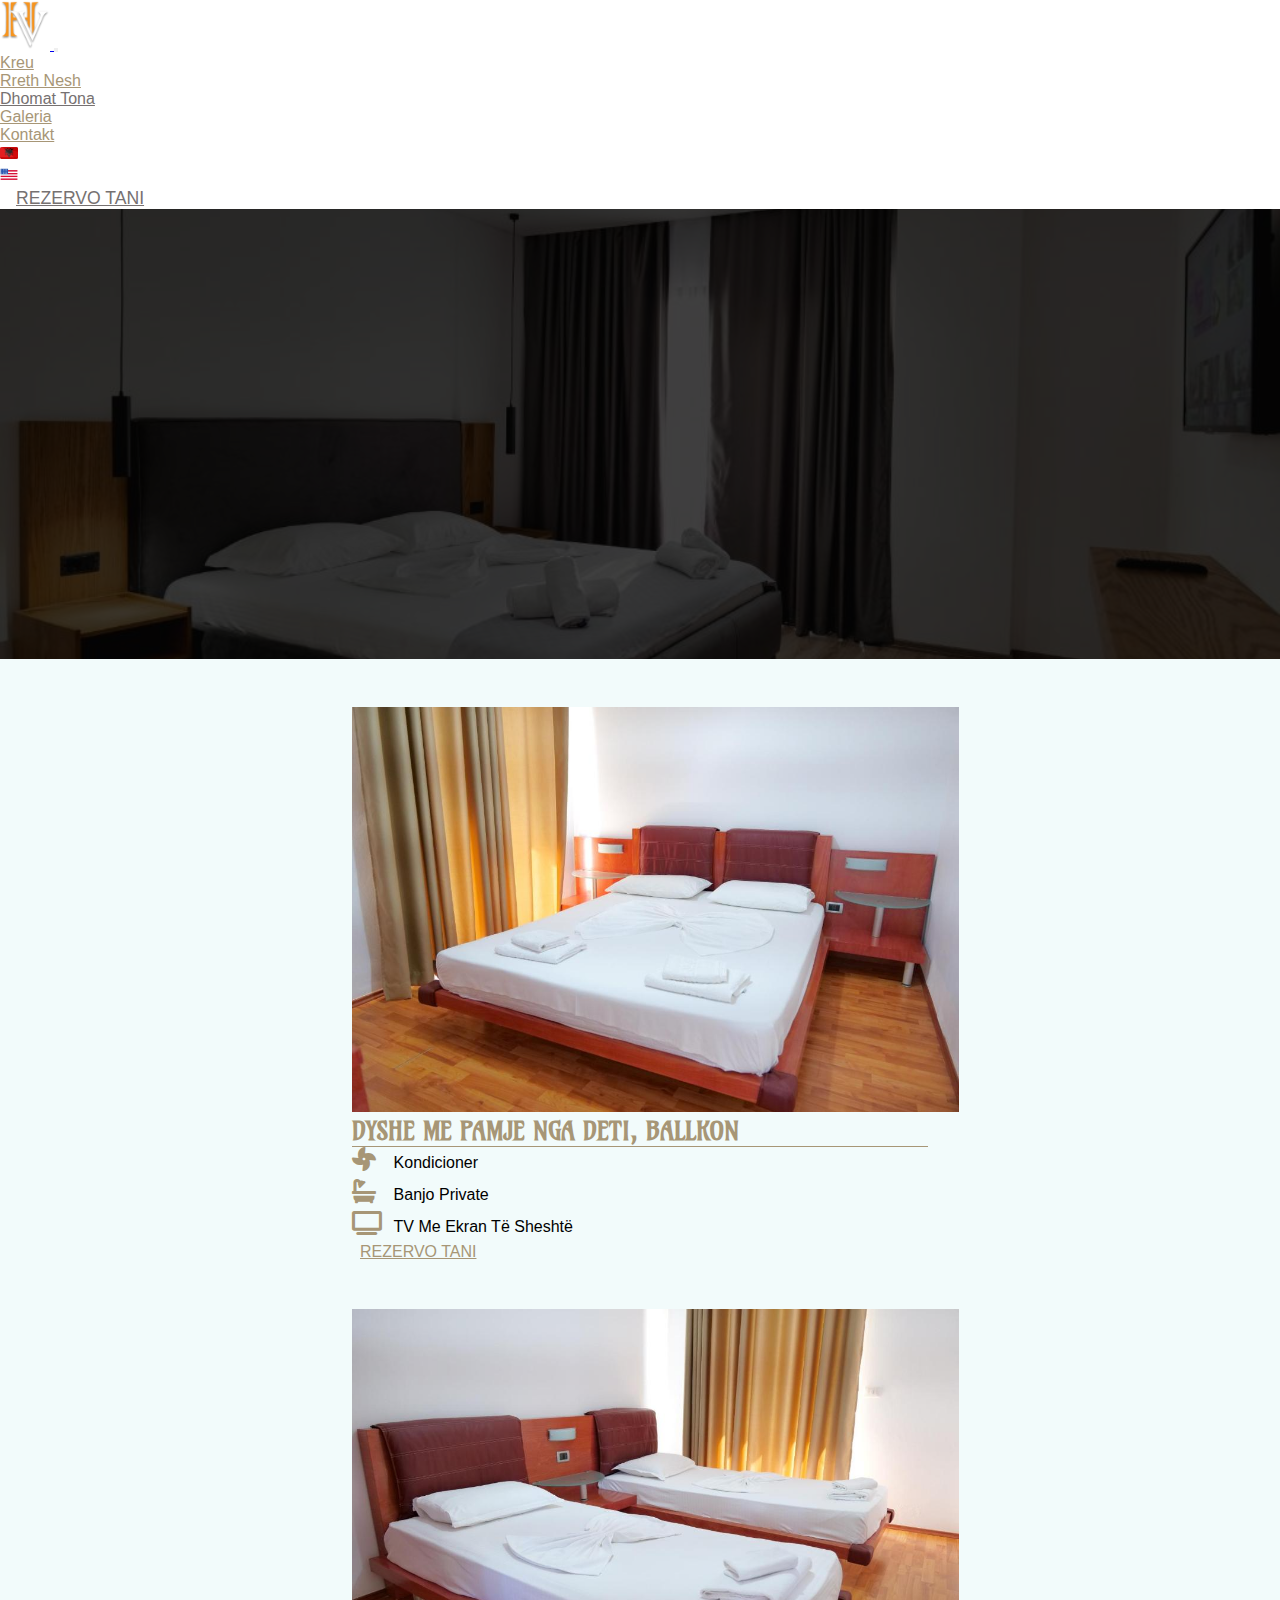
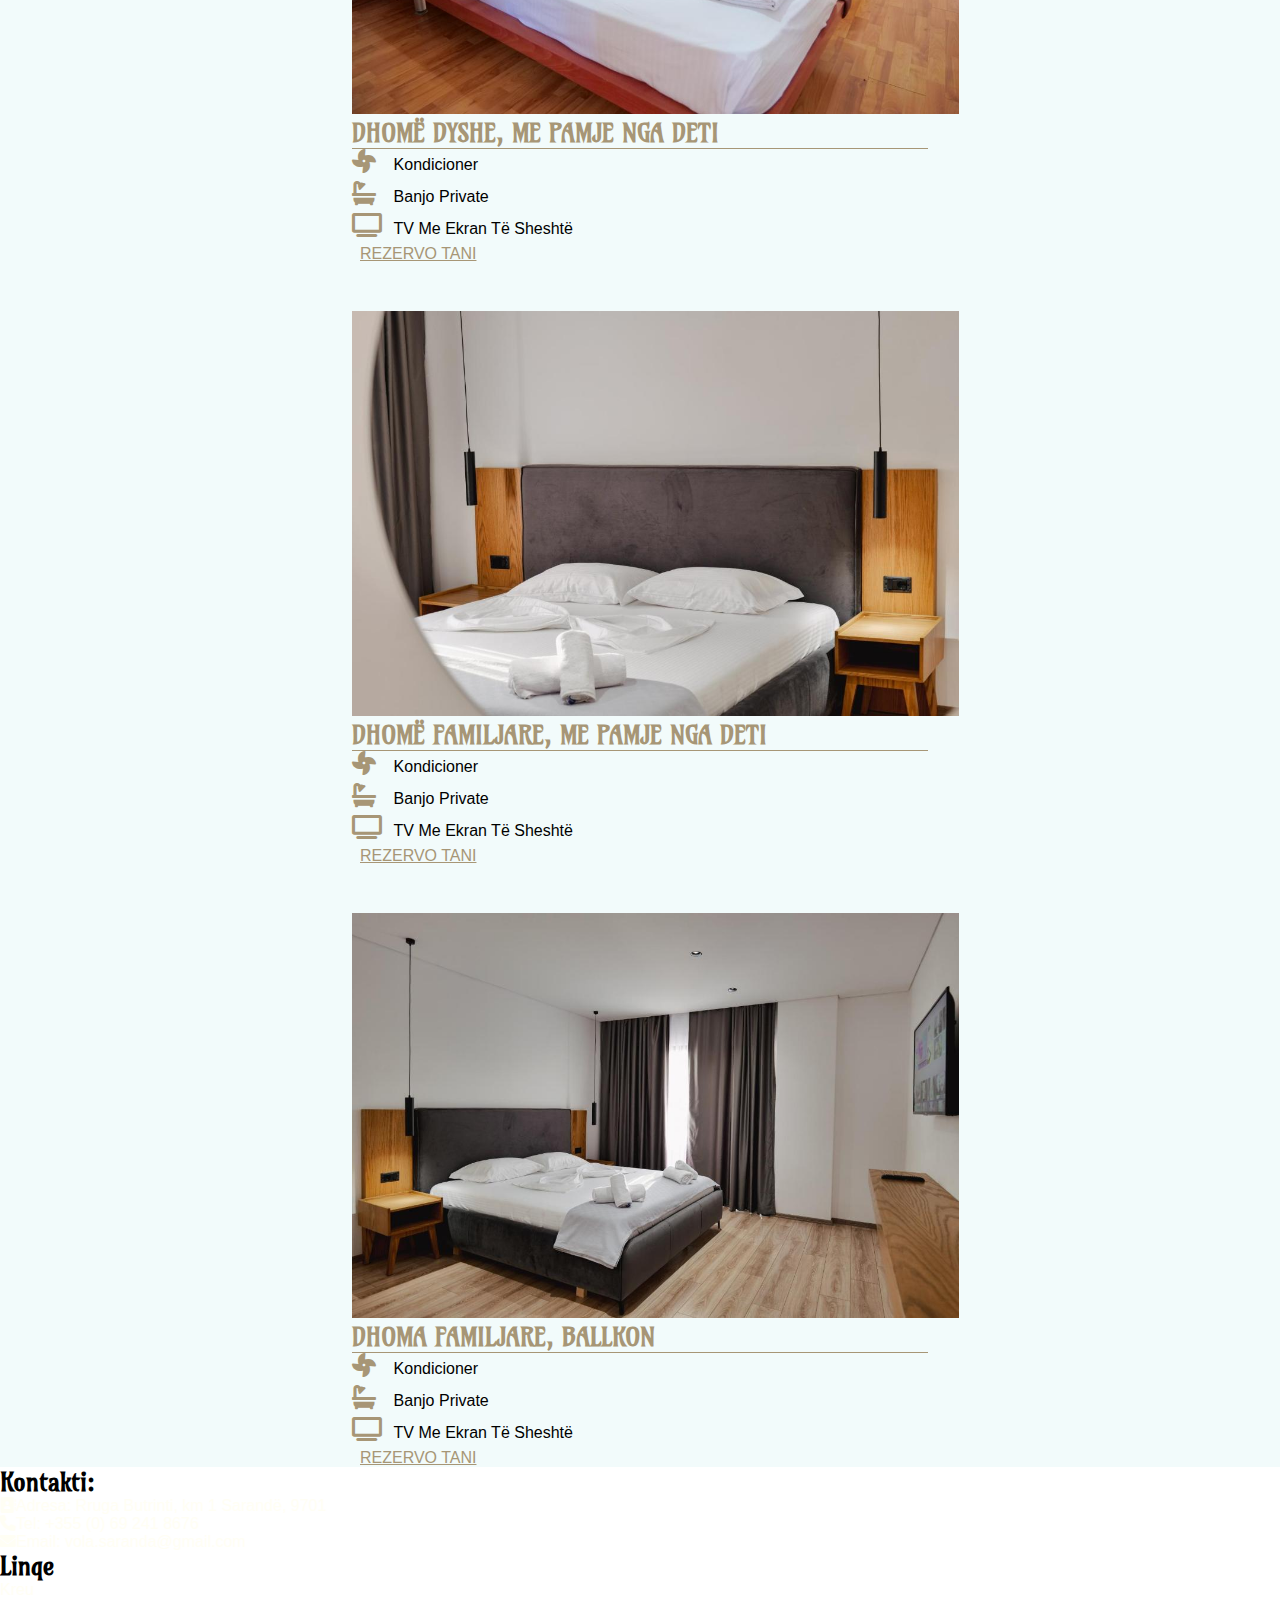
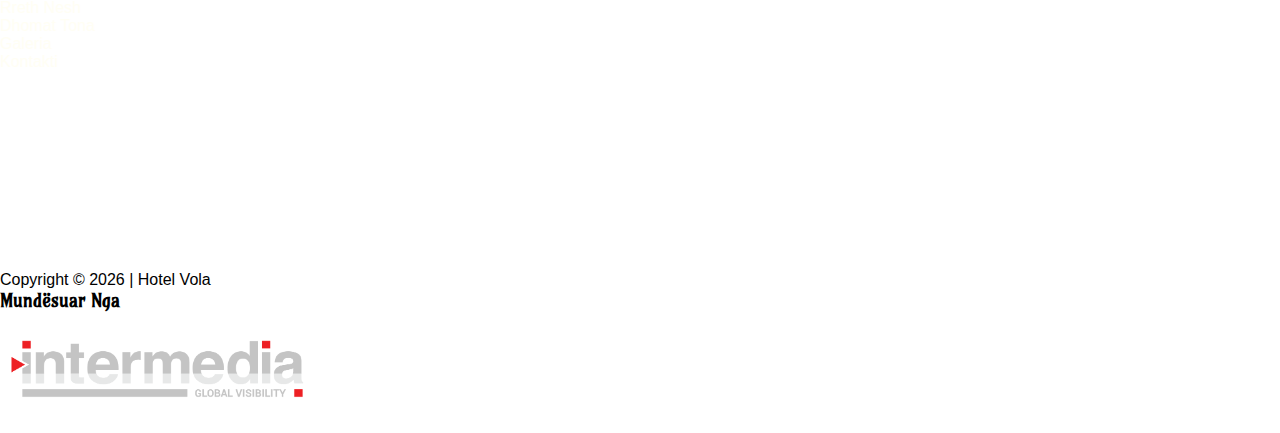
<file: rooms-sq.html>
<!DOCTYPE html>
<html lang="en">
<head>
    <meta charset="UTF-8">
    <meta name="viewport" content="width=device-width, initial-scale=1.0">
    <title>Dhomat Tona, Sarandë, Shqipëri</title>
    <meta name="description" content="Dhomat e miqve ofrojnë ajër të kondicionuar, frigorifer dhe tavolinë, dhe Hotel Vola e bën të lehtë hyrjen në internet pasi disponohet wifi falas.">
    <meta name="keywords" content="Dhomat Tona, Sarandë, Shqipëri, Dyshe Me Pamje Nga Deti, Ballkon, Dhomë Dyshe, Me Pamje Nga Deti, Dhomë Familjare me Pamje Nga Deti, Hotel në Sarandë, Dhoma Familjare me Ballkon, Hotel Relaksues, Pamje nga Deti, Dhoma Familjare, Parkim Falas, WiFi pa pagesë, Dhoma Jo Duhanpirëse, Bar, Restorant">
    <link rel="stylesheet" href="style.css">
    <link rel="icon" type="image/x-icon" href="assets/logo.png">
    <link href="https://cdn.jsdelivr.net/npm/bootstrap@5.3.0/dist/css/bootstrap.min.css" rel="stylesheet" integrity="sha384-9ndCyUaIbzAi2FUVXJi0CjmCapSmO7SnpJef0486qhLnuZ2cdeRhO02iuK6FUUVM" crossorigin="anonymous">
    <link rel="stylesheet" href="https://cdnjs.cloudflare.com/ajax/libs/font-awesome/6.0.0/css/all.min.css">
    <link href="https://fonts.googleapis.com/css2?family=Amarante&family=Playfair+Display:wght@400;500;600;700;800;900&family=Roboto+Condensed:wght@300;400&display=swap" rel="stylesheet">
</head>
<body>
    <header>
        <nav class="navbar navbar-expand-sm bg-dark navbar-dark fixed-top">
            <div class="container mt-2">
                <a href="#" class="navbar-brand">
                    <img src="assets/logo.png" alt="logo" width="50" height="50"">
                </a>

                <button class="navbar-toggler" type="button" data-bs-toggle="collapse" data-bs-target="#collapseNav" aria-controls="collapseNav" aria-expanded="false" aria-label="Toggle navigation">
                    <span class="navbar-toggler-icon"></span>
                </button>
    
               <div class="collapse navbar-collapse" id="collapseNav">
                <ul class="navbar-nav nav-underline mx-auto">
                    <li class="nav-item">
                        <a href="index-sq.html" class="nav-link">Kreu</a>
                    </li>
                    <li class="nav-item">
                        <a href="about-sq.html" class="nav-link">Rreth Nesh</a>
                    </li>
                    <li class="nav-item">
                        <a href="rooms-sq.html" class="nav-link active">Dhomat Tona</a>
                    </li>
                    <li class="nav-item">
                        <a href="gallery-sq.html" class="nav-link">Galeria</a>
                    </li>
                    <li class="nav-item">
                        <a href="contact-sq.html" class="nav-link">Kontakt</a>
                    </li>
                    <li class="nav-item">
                        <a href="rooms-sq.html" class="nav-link"><img src="assets/albania.png" width="18" height="18" alt="albanian flag"></a>
                    </li>
                    <li class="nav-item">
                        <a href="rooms.html" class="nav-link""><img src="assets/united-states-of-america.png" width="18" height="18" alt="USA flag"></a>
                    </li>
                </ul>
               </div>
               <a href="https://panel.bookerspro.com/booking2.php?propid=190477" class="btn">REZERVO TANI</a>
            </div>
        </nav>
    </header>

    <main style="background-color: #F2FBFB;">
        <div class="rooms-bg"></div>
        
        <div class="container d-flex justify-content-evenly flex-column flex-lg-row flex-wrap">
            <section class="room">
                <img class="img-fluid" src="assets/double-sea-view.jpg" alt="">
                <h2 class="h2 py-3 mb-3">DYSHE ME PAMJE NGA DETI, BALLKON</h2>
                <p><i class="fa-solid fa-fan"></i>Kondicioner</p>
                <p><i class="fa-solid fa-bath"></i>Banjo Private</p>
                <p><i class="fa-solid fa-tv"></i>TV Me Ekran Të Sheshtë</p>
                <a class="btn link-btn" href="https://panel.bookerspro.com/booking2.php?propid=190477">REZERVO TANI</a>
            </section>
            <section class="room">
                <img class="img-fluid" src="assets/twen-sea-view.jpg" alt="">
                <h2 class="h2 py-3 mb-3">DHOMË DYSHE, ME PAMJE NGA DETI</h2>
                <p><i class="fa-solid fa-fan"></i>Kondicioner</p>
                <p><i class="fa-solid fa-bath"></i>Banjo Private</p>
                <p><i class="fa-solid fa-tv"></i>TV Me Ekran Të Sheshtë</p>
                <a class="btn link-btn" href="https://panel.bookerspro.com/booking2.php?propid=190477">REZERVO TANI</a>
            </section>
            <section class="room">
                <img class="img-fluid" src="assets/family-room.jpg" alt="">
                <h2 class="h2 py-3 mb-3">DHOMË FAMILJARE, ME PAMJE NGA DETI</h2>
                <p><i class="fa-solid fa-fan"></i>Kondicioner</p>
                <p><i class="fa-solid fa-bath"></i>Banjo Private</p>
                <p><i class="fa-solid fa-tv"></i>TV Me Ekran Të Sheshtë</p>
                <a class="btn link-btn" href="https://panel.bookerspro.com/booking2.php?propid=190477">REZERVO TANI</a>
            </section>
            <section class="room pb-5 mb-3">
                <img class="img-fluid" src="assets/family-room-2.jpg" alt="">
                <h2 class="h2 py-3">DHOMA FAMILJARE, BALLKON</h2>
                <p><i class="fa-solid fa-fan"></i>Kondicioner</p>
                <p><i class="fa-solid fa-bath"></i>Banjo Private</p>
                <p><i class="fa-solid fa-tv"></i>TV Me Ekran Të Sheshtë</p>
                <a class="btn link-btn" href="https://panel.bookerspro.com/booking2.php?propid=190477">REZERVO TANI</a>
            </section>
        </div>
    </main>

    <footer class="bg-dark d-flex">
        <div class="container">     
            <div class="row">
                <div class="col-lg-2">
                    <h2 class="h2 mt-3 text-light py-3">Kontakti:</h2>
                    <ul class="contact-info mt-2 p-0">
                      <li><i class="fa-solid fa-address-book me-1"></i>Adresa: Rruga Butrinti, km 1 Sarandë, 9701</li>
                      <li><i class="fa-solid fa-phone me-1"></i>Tel: <a href="tel:+355692418676">+355 (0) 69 241 8676</a></li>
                      <li><i class="fa-solid fa-envelope me-1"></i>Email: <a href="mailto:vola.saranda@gmail.com">vola.saranda@gmail.com</a></li>
                  </ul>
                </div>
                <div class="col-lg-6">
                  <h2 class="h2 m-3 mb-2 text-center text-light">Linqe</h2>
                  <nav class="navbar navbar-expand-sm">
                      <div class="container">
                          <ul class="navbar-nav nav-underline mx-auto d-flex flex-column mb-3">
                              <li class="nav-item mx-auto">
                                  <a href="index-sq.html" class="nav-link">Kreu</a>
                              </li>
                              <li class="nav-item mx-auto">
                                  <a href="about-sq.html" class="nav-link">Rreth Nesh</a>
                              </li>
                              <li class="nav-item mx-auto">
                                  <a href="rooms-sq.html" class="nav-link active">Dhomat Tona</a>
                              </li>
                              <li class="nav-item mx-auto">
                                  <a href="gallery-sq.html" class="nav-link">Galeria</a>
                              </li>
                              <li class="nav-item mx-auto">
                                  <a href="contact-sq.html" class="nav-link">Kontakti</a>
                              </li>
                          </ul>
                      </div>
                  </nav>      
                </div>
                <div class="col-lg-4">
                  <iframe class="mt-5" src="https://www.google.com/maps/embed?pb=!1m14!1m8!1m3!1d391979.5567433317!2d20.016954!3d39.86661500000001!3m2!1i1024!2i768!4f13.1!3m3!1m2!1s0x135b14f26df65f73%3A0x62e3452d8ab3a5ea!2sHotel%20Vola!5e0!3m2!1sen!2sus!4v1691492592538!5m2!1sen!2sus" height="200" style="border:0;" allowfullscreen="" loading="lazy" referrerpolicy="no-referrer-when-downgrade"></iframe>             
              </div>
              </div>
          
              <div class="row">
                  <div class="col-md-8 text-light text-md-start text-center">
                      <p>Copyright &copy; <script>document.write(new Date().getFullYear());</script> | Hotel Vola</p>
                  </div>
                  <div class="col-md-4 text-light text-md-end text-center">
                          <h2 class="d-inline" style="font-size: 18px;">Mundësuar Nga</h2>
                          <a class="d-inline" href="https://intermedia.al/" target="_blank"><img src="assets/intermediaLogo.png" alt="logo of intermedia" id="im-img"></a>
                  </div>
              </div>
          </div>
    <script src="https://cdn.jsdelivr.net/npm/bootstrap@5.3.0/dist/js/bootstrap.bundle.min.js" integrity="sha384-geWF76RCwLtnZ8qwWowPQNguL3RmwHVBC9FhGdlKrxdiJJigb/j/68SIy3Te4Bkz" crossorigin="anonymous"></script>
    <script src="https://cdn.jsdelivr.net/npm/@popperjs/core@2.11.8/dist/umd/popper.min.js" integrity="sha384-I7E8VVD/ismYTF4hNIPjVp/Zjvgyol6VFvRkX/vR+Vc4jQkC+hVqc2pM8ODewa9r" crossorigin="anonymous"></script>
</body>
</html>
</file>
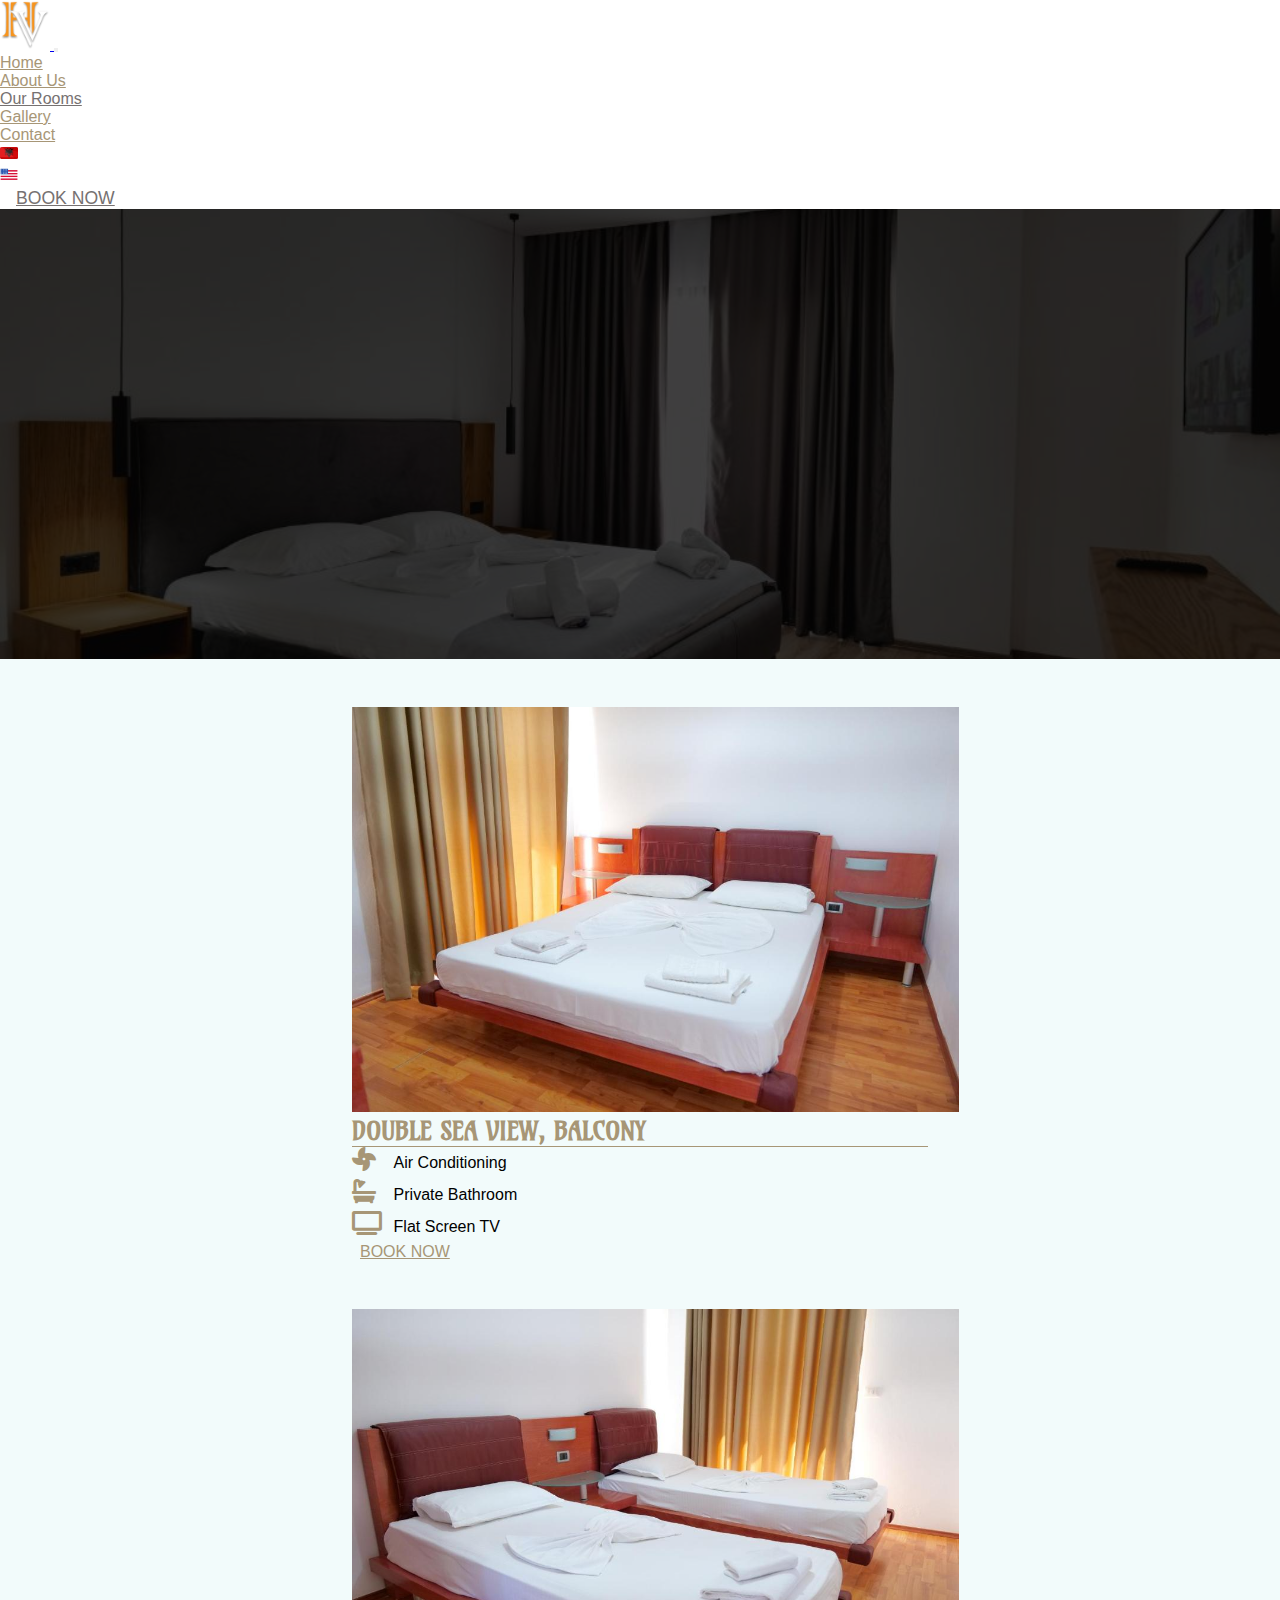
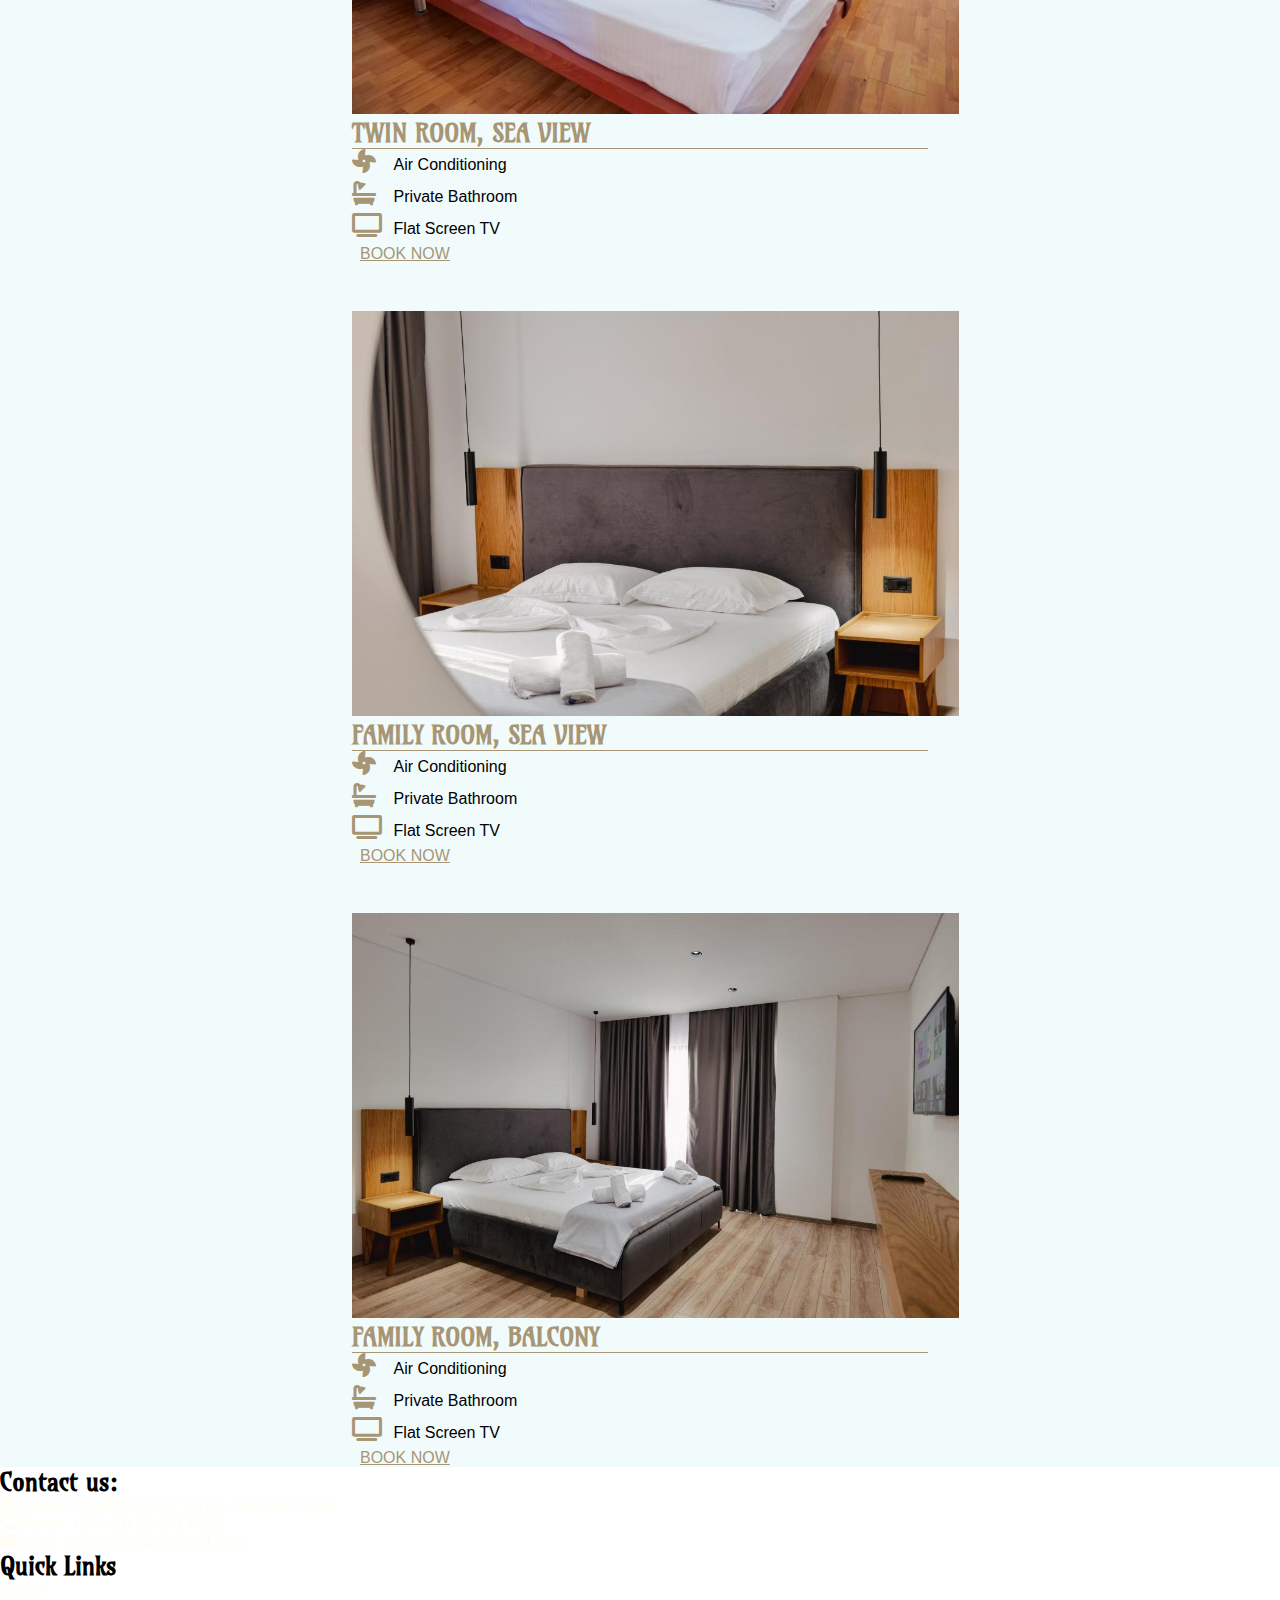
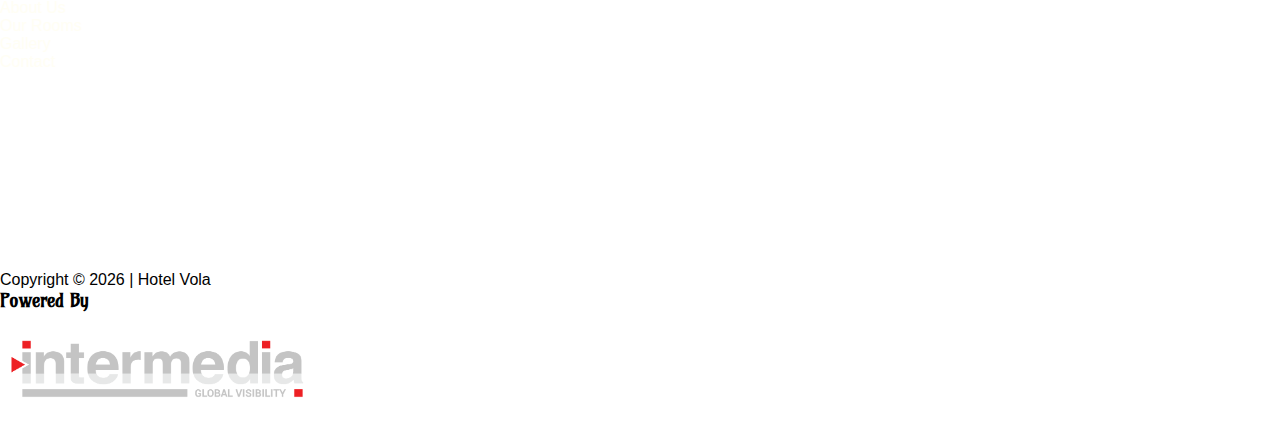
<file: rooms.html>
<!DOCTYPE html>
<html lang="en">
<head>
    <meta charset="UTF-8">
    <meta name="viewport" content="width=device-width, initial-scale=1.0">
    <title>Our Rooms, Sarandë, Albania</title>
    <meta name="description" content="Guest rooms offer air conditioning, a refrigerator, and a desk, and Hotel Vola makes getting online easy as free wifi is available.">
    <meta name="keywords" content="Our Rooms, Sarandë, Albania, Double Sea View, Balcony, Twin Room, Sea View, Family Room with Sea View, Family Room with Balcony, Hotel in Sarandë, Relaxing Hotel, Sea View, Family Rooms, Free Parking, Free WiFi, Non-smoking Rooms, Bar, Restaurant">
    <link rel="stylesheet" href="style.css">
    <link rel="icon" type="image/x-icon" href="assets/logo.png">
    <link href="https://cdn.jsdelivr.net/npm/bootstrap@5.3.0/dist/css/bootstrap.min.css" rel="stylesheet" integrity="sha384-9ndCyUaIbzAi2FUVXJi0CjmCapSmO7SnpJef0486qhLnuZ2cdeRhO02iuK6FUUVM" crossorigin="anonymous">
    <link rel="stylesheet" href="https://cdnjs.cloudflare.com/ajax/libs/font-awesome/6.0.0/css/all.min.css">
    <link href="https://fonts.googleapis.com/css2?family=Amarante&family=Playfair+Display:wght@400;500;600;700;800;900&family=Roboto+Condensed:wght@300;400&display=swap" rel="stylesheet">
</head>
<body>
    <header>
        <nav class="navbar navbar-expand-sm bg-dark navbar-dark fixed-top">
            <div class="container mt-2">
                <a href="#" class="navbar-brand">
                    <img src="assets/logo.png" alt="logo" width="50" height="50"">
                </a>

                <button class="navbar-toggler" type="button" data-bs-toggle="collapse" data-bs-target="#collapseNav" aria-controls="collapseNav" aria-expanded="false" aria-label="Toggle navigation">
                    <span class="navbar-toggler-icon"></span>
                </button>
    
               <div class="collapse navbar-collapse" id="collapseNav">
                <ul class="navbar-nav nav-underline mx-auto">
                    <li class="nav-item">
                        <a href="index.html" class="nav-link">Home</a>
                    </li>
                    <li class="nav-item">
                        <a href="about.html" class="nav-link">About Us</a>
                    </li>
                    <li class="nav-item">
                        <a href="rooms.html" class="nav-link active">Our Rooms</a>
                    </li>
                    <li class="nav-item">
                        <a href="gallery.html" class="nav-link">Gallery</a>
                    </li>
                    <li class="nav-item">
                        <a href="contact.html" class="nav-link">Contact</a>
                    </li>
                    <li class="nav-item">
                        <a href="rooms-sq.html" class="nav-link"><img src="assets/albania.png" width="18" height="18" alt="albanian flag"></a>
                    </li>
                    <li class="nav-item">
                        <a href="rooms.html" class="nav-link""><img src="assets/united-states-of-america.png" width="18" height="18" alt="USA flag"></a>
                    </li>
                </ul>
               </div>
               <a href="https://panel.bookerspro.com/booking2.php?propid=190477" class="btn">BOOK NOW</a>
            </div>
        </nav>
    </header>

    <main style="background-color: #F2FBFB;">
        <div class="rooms-bg"></div>
        
        <div class="container d-flex justify-content-evenly flex-column flex-lg-row flex-wrap">
            <section class="room">
                <img class="img-fluid" src="assets/double-sea-view.jpg" alt="">
                <h2 class="h2 py-3 mb-3">DOUBLE SEA VIEW, BALCONY</h2>
                <p><i class="fa-solid fa-fan"></i>Air Conditioning</p>
                <p><i class="fa-solid fa-bath"></i>Private Bathroom</p>
                <p><i class="fa-solid fa-tv"></i>Flat Screen TV</p>
                <a class="btn link-btn" href="https://panel.bookerspro.com/booking2.php?propid=190477">BOOK NOW</a>
            </section>
            <section class="room">
                <img class="img-fluid" src="assets/twen-sea-view.jpg" alt="">
                <h2 class="h2 py-3 mb-3">TWIN ROOM, SEA VIEW</h2>
                <p><i class="fa-solid fa-fan"></i>Air Conditioning</p>
                <p><i class="fa-solid fa-bath"></i>Private Bathroom</p>
                <p><i class="fa-solid fa-tv"></i>Flat Screen TV</p>
                <a class="btn link-btn" href="https://panel.bookerspro.com/booking2.php?propid=190477">BOOK NOW</a>
            </section>
            <section class="room">
                <img class="img-fluid" src="assets/family-room.jpg" alt="">
                <h2 class="h2 py-3 mb-3">FAMILY ROOM, SEA VIEW</h2>
                <p><i class="fa-solid fa-fan"></i>Air Conditioning</p>
                <p><i class="fa-solid fa-bath"></i>Private Bathroom</p>
                <p><i class="fa-solid fa-tv"></i>Flat Screen TV</p>
                <a class="btn link-btn" href="https://panel.bookerspro.com/booking2.php?propid=190477">BOOK NOW</a>
            </section>
            <section class="room pb-5 mb-3">
                <img class="img-fluid" src="assets/family-room-2.jpg" alt="">
                <h2 class="h2 py-3">FAMILY ROOM, BALCONY</h2>
                <p><i class="fa-solid fa-fan"></i>Air Conditioning</p>
                <p><i class="fa-solid fa-bath"></i>Private Bathroom</p>
                <p><i class="fa-solid fa-tv"></i>Flat Screen TV</p>
                <a class="btn link-btn" href="https://panel.bookerspro.com/booking2.php?propid=190477">BOOK NOW</a>
            </section>
        </div>
    </main>

    <footer class="bg-dark d-flex">
        <div class="container">     
            <div class="row">
              <div class="col-lg-2">
                  <h2 class="h2 mt-3 text-light py-3">Contact us:</h2>
                  <ul class="contact-info mt-2 p-0">
                    <li><i class="fa-solid fa-address-book me-1"></i>Adress: Street Butrinti, 1st km Sarandë, 9701</li>
                    <li><i class="fa-solid fa-phone me-1"></i>Phone: <a href="tel:+355692418676">+355 (0) 69 241 8676</a></li>
                    <li><i class="fa-solid fa-envelope me-1"></i>Email: <a href="mailto:vola.saranda@gmail.com">vola.saranda@gmail.com</a></li>
                </ul>
              </div>
              <div class="col-lg-6">
                <h2 class="h2 m-3 mb-2 text-center text-light">Quick Links</h2>
                <nav class="navbar navbar-expand-sm">
                    <div class="container">
                        <ul class="navbar-nav nav-underline mx-auto d-flex flex-column mb-3">
                            <li class="nav-item mx-auto">
                                <a href="index.html" class="nav-link">Home</a>
                            </li>
                            <li class="nav-item mx-auto">
                                <a href="about.html" class="nav-link">About Us</a>
                            </li>
                            <li class="nav-item mx-auto">
                                <a href="rooms.html" class="nav-link active">Our Rooms</a>
                            </li>
                            <li class="nav-item mx-auto">
                                <a href="gallery.html" class="nav-link">Gallery</a>
                            </li>
                            <li class="nav-item mx-auto">
                                <a href="contact.html" class="nav-link">Contact</a>
                            </li>
                        </ul>
                    </div>
                </nav>      
              </div>
              <div class="col-lg-4">
                <iframe class="mt-5" src="https://www.google.com/maps/embed?pb=!1m14!1m8!1m3!1d391979.5567433317!2d20.016954!3d39.86661500000001!3m2!1i1024!2i768!4f13.1!3m3!1m2!1s0x135b14f26df65f73%3A0x62e3452d8ab3a5ea!2sHotel%20Vola!5e0!3m2!1sen!2sus!4v1691492592538!5m2!1sen!2sus" height="200" style="border:0;" allowfullscreen="" loading="lazy" referrerpolicy="no-referrer-when-downgrade"></iframe>              
            </div>
            </div>
        
            <div class="row">
                <div class="col-md-8 text-light text-md-start text-center">
                    <p>Copyright &copy; <script>document.write(new Date().getFullYear());</script> | Hotel Vola</p>
                </div>
                <div class="col-md-4 text-light text-md-end text-center">
                        <h2 class="d-inline" style="font-size: 18px;">Powered By</h2>
                        <a class="d-inline" href="https://intermedia.al/" target="_blank"><img src="assets/intermediaLogo.png" alt="logo of intermedia" id="im-img"></a>
                </div>
            </div>
        </div>
    </footer>
    <script src="https://cdn.jsdelivr.net/npm/bootstrap@5.3.0/dist/js/bootstrap.bundle.min.js" integrity="sha384-geWF76RCwLtnZ8qwWowPQNguL3RmwHVBC9FhGdlKrxdiJJigb/j/68SIy3Te4Bkz" crossorigin="anonymous"></script>
    <script src="https://cdn.jsdelivr.net/npm/@popperjs/core@2.11.8/dist/umd/popper.min.js" integrity="sha384-I7E8VVD/ismYTF4hNIPjVp/Zjvgyol6VFvRkX/vR+Vc4jQkC+hVqc2pM8ODewa9r" crossorigin="anonymous"></script>
</body>
</html>
</file>
<file: style.css>
::selection {
    background-color: #DEBB5E;
    color: #000;
}

* {
    box-sizing: border-box;
    margin: 0;
    padding: 0;
    font-family: 'Tahoma', sans-serif;
}

h1, h2 {
    font-family: 'Amarante', serif;
}

header nav ul .nav-link {
    color: #a79676;
    font-weight: 500 ;
    transition: .3s ease-in ;
}

header nav ul .nav-link.active {
    color: #767171 !important;
}

header nav ul .nav-link:hover {
    color: #767171 ;
}

header nav a.btn {
    color: #767171;
    border-color: #767171;
    font-size: 1.1rem;
    padding-left: 1rem;
    padding-right: 1rem;
    display: none;
}

header nav a.btn:hover {
    background-color: #a79676;
    border-color: #a79676;
}

.main-bg {
    background: url(assets/img-1.jpg) rgba(0, 0, 0, .5);
    background-size: cover;
    background-blend-mode: multiply;
    height: 100vh;
}

main {
    background-color: #1D1D1D;
}

.main-info {
    position: absolute;
    top: 50%;
    left: 50%;
    transform: translate(-50%, -50%);
    z-index: 100;
    overflow: hidden;
}

.main-info h1 {
    color: #BB9D6E;
    font-weight: 700;
}

.main-info a.btn {
    color: #a79676;
    border-color: #a79676;
    font-size: 1.2rem;
    padding-left: 1rem;
    padding-right: 1rem;
}

.main-info a.btn:hover {
    color: #BB9D6E;
    background-color: #767171;
    border-color: #767171;
}

.img-container {
    width: 90%;
    height: 50%;
}

.about-section-text {
    width: 90%;
}

.about-section h2 {
    font-family: 'Roboto Condensed', sans-serif;
    color: #BB9D6E;
    letter-spacing: 10px;
    border-bottom: 1px solid #767171;
}

.about-section p {
    margin-bottom: .5rem;
}

main .container .link-btn {
    color: #a79676;
    border-color: #a79676;
    font-size: 1.2rem;
    padding-left: 1rem;
    padding-right: 1rem;
}

main .container .link-btn:hover {
    color: #767171;
    border-color: #767171;
}

.room-section {
    height: fit-content;
    padding-bottom: 1rem;
}

.room-section img {
    height: 40vh;
}

.room-section p {
    font-family: 'Roboto Condensed', serif;
}

.container .room-section .link-btn {
    color: #FFFFFF96; 
    border-color: #FFFFFF96;
}

#border-img {
    height: 100%;
}

.facilities {
    background: url(assets/photo5.jpg) rgba(255, 255, 255, .95);
    background-position: center;
    background-blend-mode: lighten;
    height: 200vh;
    font-size: 1.3rem;
}

.facilities i {
    color: #a79676;
    padding: 20px;
}

.facilities p {
    font-family: 'Roboto Condensed', serif;
    font-weight: 200;
}

.facilities .col-lg-3 {
    display: flex;
    flex-direction: column;
    align-items: center;
    justify-content: center;
    border: 1px solid #D1D8D8;
    padding: 30px;
    transition: .3s ease-in;
}

.facilities .col-lg-3:hover {
    background-color: #ffb33b;
}

.gallery-section {
    height: fit-content;
    padding-top: 3rem;
    padding-bottom: 2rem;
}

.gallery-text {
    margin-bottom: 1rem;
}

.gallery-section .col-md-5 {
    padding: 0;
}

.gallery-section div img {
    height: 30vh;
    display: block;
    margin-right: auto;
    margin-left: auto;
}

.review-section h2 {
    color: #BB9D6E;
    width: 90%;
    margin-left: auto;
    margin-right: auto;
}

.review-section p{
    margin-bottom: .5rem;
    font-size: 1.2rem;
    color: #02010163;
}

.review-section img {
    border-radius: 50%;
    width: 60px;
    height: 60px;
    margin-right: 1rem;
}

.review-section .slide p {
    width: 90%;
    margin-left: auto;
    margin-right: auto;
}

footer .container ul {
    list-style: none;
}

footer .container li {
    color: #fffef4;
}

footer .container li a, footer .container li a:hover {
    color: #fffef4;
    text-decoration: none;
}

footer .container li  .nav-link.active {
    color: #fffef4;
}

footer .container .navbar li a {
    padding: 0;
}

footer iframe {
    width: 90%;
    padding: 0;
    display: block;
    margin-left: auto;
    margin-right: auto;
}

#im-img {
    width: 35%;
}

/*About Styles*/
.about-bg {
    background: url(assets/img-7.jpg) rgba(0, 0, 0, .75);
    background-size: cover;
    background-position: center;
    background-blend-mode: multiply;
    height: 50vh;
}

.about-section h1 {
    font-family: 'Roboto Condensed', sans-serif;
    color: #BB9D6E;
    letter-spacing: 10px;
}

.offers i{
    color: #a79676;
    font-size: 2rem;
    margin-right: 1rem;
}

.offers span {
    padding-top: 2rem;
    padding-bottom: 2rem;
    width: 60%;
}

.reviews {
    width: 100%;
}

.reviews .reviews-text {
    height: 30%;
}

.reviews p {
    font-size: .9rem;
    margin-top: 1rem;
}

.reviews img {
    border-radius: 50%;
    margin-right: 1rem;
}

/*Rooms Style*/

.rooms-bg {
    background: url(assets/family-room-2.jpg) rgba(0, 0, 0, .75);
    background-size: cover;
    background-position: center;
    background-blend-mode: multiply;
    height: 50vh;
}

.room {
    margin-top: 3rem;
    margin-left: auto;
    margin-right: auto;
}

.room h2 {
    color: #a79676;
    border-bottom: 1px solid #a79676;
}

.room img {
    height: 45vh;
}

.room i {
    width: 6vw;
    font-size: 1.5rem;
    color: #a79676;
    margin-right: 1rem;
    margin-bottom: .5rem;
}

main .container .room .link-btn {
    font-size: 1rem;
    padding-left: .5rem;
    padding-right: .5rem;
}

/*Gallery Style */

.gallery-bg {
    background: url(assets/img-9.jpg) rgba(0, 0, 0, .5);
    background-size: cover;
    background-position: bottom;
    background-blend-mode: multiply;
    height: 50vh;
}

img.zoom {
    width: 100%;
    height: 200px;
    border-radius:5px;
    object-fit:cover;
    transition: all .3s ease-in-out;
}
        
 
.transition {
    -webkit-transform: scale(1.2); 
    -moz-transform: scale(1.2);
    -o-transform: scale(1.2);
    transform: scale(1.2);
}
    .modal-header {
   
     border-bottom: none;
}
    .modal-title {
        color:#000;
    }
    .modal-footer{
      display:none;  
    }


 /*Contact Styles*/
    
 .contact-section{
    transition: .3s ease-in;
    padding: 1rem;
 }

 .contact-section:hover {
    background-color: #ffb33b;
 }

 .contact-section i {
    color: #BB9D6E;
    font-size: 1.4rem;
}
 
 .contact-section a{
    border-bottom: 1px transparent;
}

.contact-section a:hover {
    border-bottom: 1px solid #BB9D6E;
}

@media only screen and (min-width: 768px){
    .about-section {
        margin-bottom: 3rem;
    }

    .img-container {
        width: 45%;
        height: 90%;
    }
    
    .about-section-text {
        width: 50%;
    }

    .room-section {
        height: 80vh;
    }

    .room-section img {
        width: 80%;
        height: 40vh;
    }

    #border-img {
        width: 80%;
        height: 90%;
    }
    
    .gallery-section {
        height: fit-content;
        padding-top: 5rem;
        padding-bottom: 3rem;
    }

    .gallery-text {
        width: 60%;
    }

    .facilities {
        height: 210vh;
    }

     /*Rooms Styles*/

     .room i{
        width: 4vw;
    }

    /*Contact Styles*/

    .contact-section {
        width: 30%;
    }

    main .justify-content-center iframe{
        height: 50vh;
        width: 90%;
        margin-bottom: 3rem;
    }
}

@media only screen and (min-width: 992px) {
    header nav a.btn {
        display: inline-block;
    }

    .main-bg h1 {
        white-space: nowrap;
    }

    .facilities {
        height: 100vh;
    }

    .gallery-section {
        height: 80vh;
    }

    footer .container li {
        white-space: nowrap;
    }

    #im-img {
        width: 25%;
    }

    /*About Styles*/

    .offers {
        height: 60vh;
    }

    .reviews {
        width: 25%;
    }

    /*Rooms Styles*/
    .room {
        width: 45%;
    }

    .room i {
        width: 2vw;
    }
}
</file>
